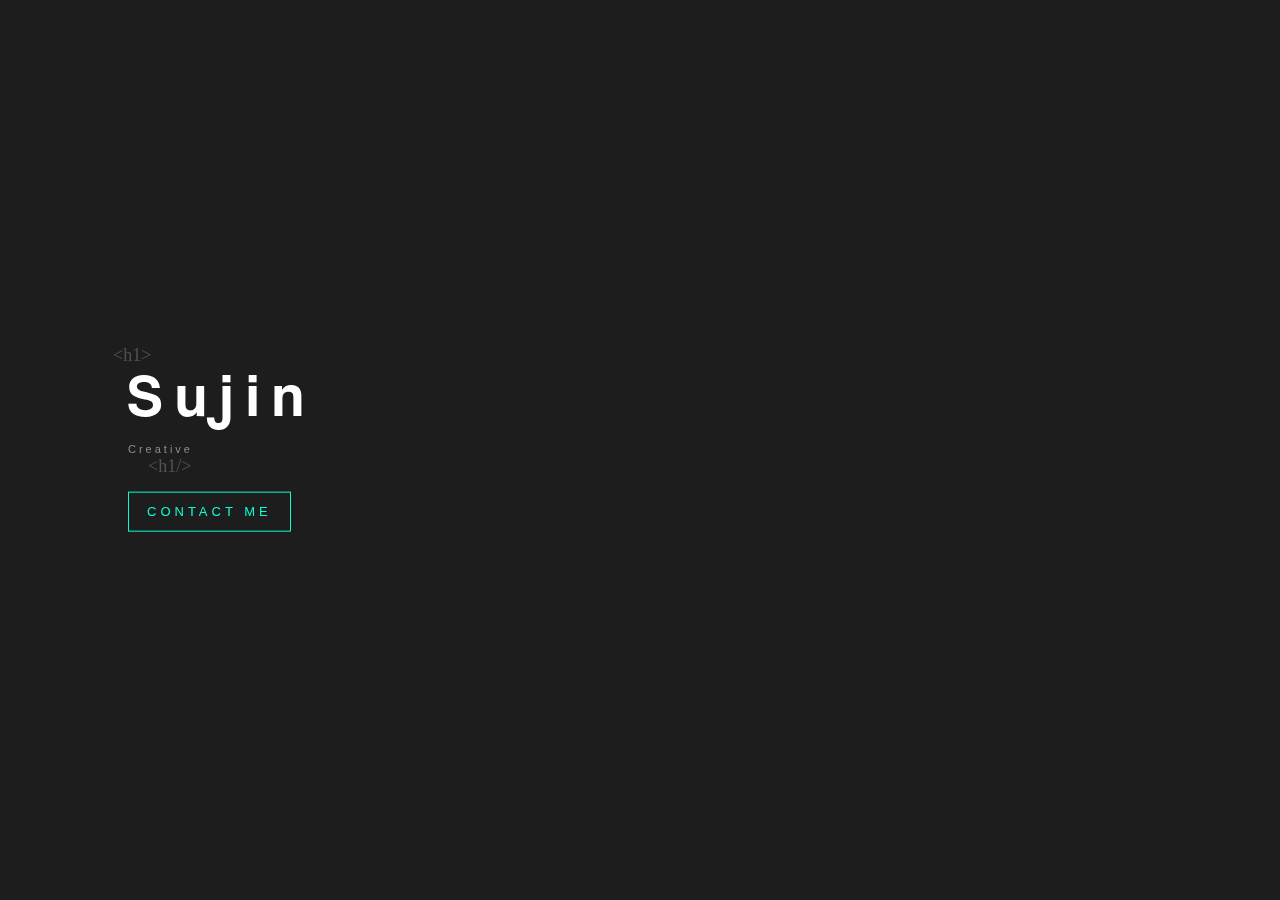
<file: html1/sujin.html>
<html>
<head>
  <link rel="stylesheet" href="style/mainStyle.css">
</head>

<body>

  <div class="container home-page" style="opacity: 1;">
    <span class="tags top-tags"> </span>
    <div class="text-zone">
      <h1>
        <span class="blast" aria-hidden="true" style="opacity: 1;">S</span>
        <span class="blast" aria-hidden="true" style="opacity: 1;">u</span>
        <span class="blast" aria-hidden="true" style="opacity: 1;">j</span>
        <span class="blast" aria-hidden="true" style="opacity: 1;">i</span>
        <span class="blast" aria-hidden="true" style="opacity: 1;">n</span>
        <br>
      </h1>
    <h2>Creative</h2>
    <a rel="contact" href="" class="flat-button"> CONTACT ME </a>
  </div>


    <script src="js/mainScript.js"></script>
</body>
</html>
</file>
<file: html1/style/mainStyle.css>
.wp-pagenavi {
    clear:both
}

.wp-pagenavi a, .wp-pagenavi span {
    text-decoration: none;
    border: 1px solid #bfbfbf;
    padding: 3px 5px;
    margin:2px
}

.wp-pagenavi a:hover, .wp-pagenavi span.current {
    border-color:#000
}

.wp-pagenavi span.current {
    font-weight: 700
}

*, * :after, * :before {
    -moz-box-sizing: border-box;
    box-sizing: border-box;
    -webkit-font-smoothing: antialiased;
    font-smoothing: antialiased;
    text-rendering:optimizeLegibility
}

html {
    font-size:62.5%
}

body {
    font: 300 11px/1.4 'Helvetica Neue', Helvetica, Arial, sans-serif;
    color:#444
}

body {
    -webkit-touch-callout: none;
    -webkit-user-select: none;
    -khtml-user-select: none;
    -moz-user-select: none;
    -ms-user-select: none;
    user-select:none
}

body .post-article {
    -webkit-touch-callout: text;
    -webkit-user-select: text;
    -khtml-user-select: text;
    -moz-user-select: text;
    -ms-user-select: text;
    user-select:text
}

body .post-article * ::-moz-selection {
    background: #ff0b56;
    color:#fff
}

body .post-article * ::selection {
    background: #ff0b56;
    color:#fff
}

.clear:before, .clear:after {
    content: ' ';
    display:table
}

.clear:after {
    clear:both
}

.clear {
    * zoom:1;
}

img {
    max-width: 100%;
    vertical-align:bottom
}

a {
    color: #444;
    text-decoration:none
}

a:hover {
    color:#444
}

a:focus {
    outline:0
}

a:hover, a:active {
    outline:0
}

input:focus {
    outline: 0;
    border:1px solid #04a4cc
}

.wrapper {
    max-width: 1280px;
    width: 95%;
    margin: 0 auto;
    position:relative
}

@font-face {
    font-family: 'Font-Name';
    src: url(//jacekjeznach.com/wp-content/themes/jj/fonts/font-name.eot);
    src: url(//jacekjeznach.com/wp-content/themes/jj/fonts/font-name.eot?#iefix) format('embedded-opentype'), url(//jacekjeznach.com/wp-content/themes/jj/fonts/font-name.woff) format('woff'), url(//jacekjeznach.com/wp-content/themes/jj/fonts/font-name.ttf) format('truetype'), url(//jacekjeznach.com/wp-content/themes/jj/fonts/font-name.svg#font-name) format('svg');
    font-weight: 400;
    font-style:normal
}

::selection {
    background: #04a4cc;
    color: #fff;
    text-shadow:none
}

::-webkit-selection {
    background: #04a4cc;
    color: #fff;
    text-shadow:none
}

::-moz-selection {
    background: #04a4cc;
    color: #fff;
    text-shadow:none
}

.alignnone {
    margin:5px 20px 20px 0
}

.aligncenter, div.aligncenter {
    display: block;
    margin:5px auto 5px auto
}

.alignright {
    float: right;
    margin:5px 0 20px 20px
}

.alignleft {
    float: left;
    margin:5px 20px 20px 0
}

a img.alignright {
    float: right;
    margin:5px 0 20px 20px
}

a img.alignnone {
    margin:5px 20px 20px 0
}

a img.alignleft {
    float: left;
    margin:5px 20px 20px 0
}

a img.aligncenter {
    display: block;
    margin-left: auto;
    margin-right:auto
}

.wp-caption {
    background: #fff;
    border: 1px solid #f0f0f0;
    max-width: 96%;
    padding: 5px 3px 10px;
    text-align:center
}

.wp-caption.alignnone {
    margin:5px 20px 20px 0
}

.wp-caption.alignleft {
    margin:5px 20px 20px 0
}

.wp-caption.alignright {
    margin:5px 0 20px 20px
}

.wp-caption img {
    border: 0 none;
    height: auto;
    margin: 0;
    max-width: 98.5%;
    padding: 0;
    width:auto
}

.wp-caption .wp-caption-text, .gallery-caption {
    font-size: 11px;
    line-height: 17px;
    margin: 0;
    padding:0 4px 5px
}

@media print {
    * {
        background: 0 0 !important;
        color: #000 !important;
        box-shadow: none !important;
        text-shadow:none !important
    }

    a, a:visited {
        text-decoration:underline
    }

    a[href]:after {
        content: " (" attr(href) ")"
    }

    abbr[title]:after {
        content: " (" attr(title) ")"
    }

    .ir a:after, a[href^="javascript:"]:after, a[href^="#"]:after {
        content: ""
    }

    pre, blockquote {
        border: 1px solid #999;
        page-break-inside:avoid
    }

    thead {
        display:table-header-group
    }

    tr, img {
        page-break-inside:avoid
    }

    img {
        max-width:100% !important
    }

    @page {
        margin:.5cm
    }

    p, h2, h3 {
        orphans: 3;
        widows:3
    }

    h2, h3 {
        page-break-after: avoid
    }
}

.circliful {
    position:relative
}

.circle-text, .circle-info, .circle-text-half, .circle-info-half {
    width: 100%;
    position: absolute;
    text-align: center;
    display: inline-block;
    color: #fff;
    font-family:Open Sans
}

.circle-info, .circle-info-half {
    color: #fff;
    font-size: 11px;
    line-height: 260px !important;
    font-family: "Open Sans", sans-serif
}

.small .circle-info, .small .circle-info-half {
    line-height:80px !important
}

.circliful .fa {
    margin: -10px 3px 0;
    position: relative;
    bottom: 4px;
    display:none
}

.magicwall {
    position: relative;
    display:block
}

.magicwall.magicwall-loading:before {
    content: "";
    display: block;
    width: 60px;
    height: 60px;
    z-index: 9999;
    position: absolute;
    top: 50%;
    left: 50%;
    margin-top: -30px;
    margin-left: -30px;
    background: url(//jacekjeznach.com/wp-content/themes/jj/css/images/loading2.gif) center center no-repeat;
    -webkit-border-radius: 50%;
    -moz-border-radius: 50%;
    -ms-border-radius: 50%;
    -o-border-radius: 50%;
    border-radius:50%
}

.magicwall .magicwall-grid {
    display: block;
    padding: 0;
    margin: 0;
    width: 100%;
    height: 100%;
    margin-left: 60px;
    position: absolute;
    top: 0;
    left: 0;
    overflow: hidden;
    list-style: none;
    font-size:0
}

.magicwall .magicwall-grid > li {
    position: absolute;
    display: block;
    margin: 0;
    padding:0
}

.magicwall .magicwall-grid > li > .magicwall-wrap {
    display: inline-block;
    width: 100%;
    height: 100%;
    overflow: hidden;
    position:relative
}

.magicwall .magicwall-grid > li > .magicwall-wrap > .magicwall-thumb {
    display: block;
    width: 100%;
    height: 100%;
    position: absolute;
    top: 0;
    bottom: 0;
    right: 0;
    left: 0;
    background:rgba(0, 0, 0, .5)
}

.magicwall .magicwall-grid > li.magicwall-loading > .magicwall-wrap:before {
    content: "";
    display: block;
    width: 40px;
    height: 40px;
    position: absolute;
    top: 50%;
    left: 50%;
    margin-top: -20px;
    margin-left: -20px;
    background: url(//jacekjeznach.com/wp-content/themes/jj/css/images/loading2.gif) center center no-repeat;
    -webkit-border-radius: 50%;
    -moz-border-radius: 50%;
    -ms-border-radius: 50%;
    -o-border-radius: 50%;
    border-radius:50%
}

.magicwall li .hover-content {
    position: absolute;
    z-index: 1;
    opacity: 1;
    font: normal normal 16px/20px "Open Sans", Arial, sans-serif;
    text-align: center;
    color: #fff;
    background: rgba(0, 0, 0, .5);
    -webkit-transition: background .15s ease-out;
    -moz-transition: background .15s ease-out;
    transition: background .15s ease-out;
    width: 100%;
    height:100%
}

.magicwall li:hover .hover-content {
    background:rgba(0, 0, 0, 0)
}

.magicwall .magicwall-grid > li > .magicwall-wrap > .magicwall-thumb {
    -webkit-transition: transform .3s ease-in;
    -moz-transition: transform .3s ease-in;
    transition:transform .3s ease-in
}

.magicwall .magicwall-grid > li:hover > .magicwall-wrap > .magicwall-thumb {
    -webkit-transform: scale(1.1);
    -ms-transform: scale(1.1);
    transform:scale(1.1)
}

.magicwall li a.colorbox {
    display: block;
    position: absolute;
    top: 0;
    left: 0;
    width: 100%;
    height: 100%;
    z-index: 9;
    background: url(//jacekjeznach.com/wp-content/themes/jj/css/../img/circle.png) no-repeat center;
    opacity: 0;
    -webkit-transition: all .15s ease-out;
    -moz-transition: all .15s ease-out;
    transition: all .15s ease-out;
    -webkit-transform: scale(.2);
    -ms-transform: scale(.2);
    transform:scale(.2)
}

.magicwall li:hover a.colorbox {
    opacity: 1;
    -webkit-transform: scale(.6);
    -ms-transform: scale(.6);
    transform:scale(.6)
}

#cboxCurrent {
    display:none !important
}

#colorbox, #cboxOverlay, #cboxWrapper {
    position: absolute;
    top: 0;
    left: 0;
    z-index: 9999;
    overflow:hidden
}

#cboxWrapper {
    max-width:none
}

#cboxOverlay {
    position: fixed;
    width: 100%;
    height:100%
}

#cboxMiddleLeft, #cboxBottomLeft {
    clear:left
}

#cboxContent {
    position:relative
}

#cboxLoadedContent {
    overflow: auto;
    -webkit-overflow-scrolling:touch
}

#cboxTitle {
    position: fixed !important;
    margin-bottom:-26px !important
}

#cboxTitle a {
    color: #08fdd8;
    display: block;
    background: #252627;
    font-size: 16px;
    padding:15px 20px
}

#cboxLoadingOverlay, #cboxLoadingGraphic {
    position: absolute;
    top: 0;
    left: 0;
    width: 100%;
    height:100%
}

#cboxPrevious, #cboxNext, #cboxClose, #cboxSlideshow {
    cursor:pointer
}

.cboxPhoto {
    float: left;
    margin: auto;
    border: 0;
    display: block;
    max-width: none;
    -ms-interpolation-mode:bicubic
}

.cboxIframe {
    width: 100%;
    height: 100%;
    display: block;
    border: 0;
    padding: 0;
    margin:0
}

#colorbox, #cboxContent, #cboxLoadedContent {
    box-sizing: content-box;
    -moz-box-sizing: content-box;
    -webkit-box-sizing:content-box
}

#cboxOverlay {
    background: url(//jacekjeznach.com/wp-content/themes/jj/css/images/overlay.png) repeat 0 0;
    opacity: .9;
    filter:alpha(opacity=90)
}

#colorbox {
    outline:0
}

#cboxTopLeft {
    width: 21px;
    height: 21px;
    background:url(//jacekjeznach.com/wp-content/themes/jj/css/images/controls.png) no-repeat -101px 0
}

#cboxTopRight {
    width: 21px;
    height: 21px;
    background:url(//jacekjeznach.com/wp-content/themes/jj/css/images/controls.png) no-repeat -130px 0
}

#cboxBottomLeft {
    width: 21px;
    height: 21px;
    background:url(//jacekjeznach.com/wp-content/themes/jj/css/images/controls.png) no-repeat -101px -29px
}

#cboxBottomRight {
    width: 21px;
    height: 21px;
    background:url(//jacekjeznach.com/wp-content/themes/jj/css/images/controls.png) no-repeat -130px -29px
}

#cboxMiddleLeft {
    width: 21px;
    background:url(//jacekjeznach.com/wp-content/themes/jj/css/images/controls.png) left top repeat-y
}

#cboxMiddleRight {
    width: 21px;
    background:url(//jacekjeznach.com/wp-content/themes/jj/css/images/controls.png) right top repeat-y
}

#cboxTopCenter {
    height: 21px;
    background:url(//jacekjeznach.com/wp-content/themes/jj/css/images/border.png) 0 0 repeat-x
}

#cboxBottomCenter {
    height: 21px;
    background:url(//jacekjeznach.com/wp-content/themes/jj/css/images/border.png) 0 -29px repeat-x
}

#cboxContent {
    background: #fff;
    overflow:hidden
}

.cboxIframe {
    background:#fff
}

#cboxError {
    padding: 50px;
    border:1px solid #ccc
}

#cboxLoadedContent {
    margin-bottom:28px
}

#cboxTitle {
    position: absolute;
    bottom: 4px;
    left: 0;
    text-align: center;
    width: 100%;
    color:#949494
}

#cboxTitle {
    margin: 0;
    bottom: 26px !important;
    color:transparent
}

#cboxCurrent {
    position: absolute;
    bottom: 4px;
    left: 58px;
    color:#949494
}

#cboxLoadingOverlay {
    background:url(//jacekjeznach.com/wp-content/themes/jj/css/images/loading_background.png) no-repeat center center
}

#cboxLoadingGraphic {
    background:url(//jacekjeznach.com/wp-content/themes/jj/css/images/loading.gif) no-repeat center center
}

#cboxPrevious, #cboxNext, #cboxSlideshow, #cboxClose {
    border: 0;
    padding: 0;
    margin: 0;
    overflow: visible;
    width: auto;
    background:0 0
}

#cboxPrevious:active, #cboxNext:active, #cboxSlideshow:active, #cboxClose:active {
    outline:0
}

#cboxSlideshow {
    position: absolute;
    bottom: 4px;
    right: 30px;
    color:#0092ef
}

#cboxPrevious {
    position: absolute;
    bottom: 0;
    left: 0;
    background: url(//jacekjeznach.com/wp-content/themes/jj/css/images/controls.png) no-repeat -75px 0;
    width: 25px;
    height: 25px;
    text-indent:-9999px
}

#cboxPrevious:hover {
    background-position:-75px -25px
}

#cboxNext {
    position: absolute;
    bottom: 0;
    left: 27px;
    background: url(//jacekjeznach.com/wp-content/themes/jj/css/images/controls.png) no-repeat -50px 0;
    width: 25px;
    height: 25px;
    text-indent:-9999px
}

#cboxNext:hover {
    background-position:-50px -25px
}

#cboxClose {
    position: absolute;
    bottom: 0;
    right: 0;
    background: url(//jacekjeznach.com/wp-content/themes/jj/css/images/controls.png) no-repeat -25px 0;
    width: 25px;
    height: 25px;
    text-indent:-9999px
}

#cboxClose:hover {
    background-position:-25px -25px
}

.cboxIE #cboxTopLeft, .cboxIE #cboxTopCenter, .cboxIE #cboxTopRight, .cboxIE #cboxBottomLeft, .cboxIE #cboxBottomCenter, .cboxIE #cboxBottomRight, .cboxIE #cboxMiddleLeft, .cboxIE #cboxMiddleRight {
    filter:progid:DXImageTransform.Microsoft.gradient(startColorstr=#00FFFFFF, endColorstr=#00FFFFFF)
}

.alertify, .alertify-show, .alertify-log {
    -webkit-transition: all .5s cubic-bezier(.175, .885, .32, 1.275);
    -moz-transition: all .5s cubic-bezier(.175, .885, .32, 1.275);
    -ms-transition: all .5s cubic-bezier(.175, .885, .32, 1.275);
    -o-transition: all .5s cubic-bezier(.175, .885, .32, 1.275);
    transition:all .5s cubic-bezier(.175, .885, .32, 1.275)
}

.alertify-hide {
    -webkit-transition: all .25s cubic-bezier(.6, -.280, .735, .045);
    -moz-transition: all .25s cubic-bezier(.6, -.280, .735, .045);
    -ms-transition: all .25s cubic-bezier(.6, -.280, .735, .045);
    -o-transition: all .25s cubic-bezier(.6, -.280, .735, .045);
    transition:all .25s cubic-bezier(.6, -.280, .735, .045)
}

.alertify-log-hide {
    -webkit-transition: all .5s cubic-bezier(.6, -.280, .735, .045);
    -moz-transition: all .5s cubic-bezier(.6, -.280, .735, .045);
    -ms-transition: all .5s cubic-bezier(.6, -.280, .735, .045);
    -o-transition: all .5s cubic-bezier(.6, -.280, .735, .045);
    transition:all .5s cubic-bezier(.6, -.280, .735, .045)
}

.alertify-cover {
    position: fixed;
    z-index: 99999;
    top: 0;
    right: 0;
    bottom: 0;
    left: 0;
    background-color: #fff;
    filter: alpha(opacity=0);
    opacity:0
}

.alertify-cover-hidden {
    display:none
}

.alertify {
    position: fixed;
    z-index: 99999;
    top: 50px;
    left: 50%;
    width: 550px;
    margin-left: -275px;
    opacity:1
}

.alertify-hidden {
    -webkit-transform: translate(0, -150px);
    -moz-transform: translate(0, -150px);
    -ms-transform: translate(0, -150px);
    -o-transform: translate(0, -150px);
    transform: translate(0, -150px);
    opacity: 0;
    display:none
}

:root * > .alertify-hidden {
    display: block;
    visibility:hidden
}

.alertify-logs {
    position: fixed;
    z-index: 5000;
    bottom: 10px;
    right: 10px;
    width: 300px;
    font-size:14px
}

.alertify-logs-hidden {
    display:none
}

.alertify-log {
    display: block;
    margin-top: 10px;
    position: relative;
    right: -300px;
    opacity:0
}

.alertify-log-show {
    right: 0;
    opacity:1
}

.alertify-log-hide {
    -webkit-transform: translate(300px, 0);
    -moz-transform: translate(300px, 0);
    -ms-transform: translate(300px, 0);
    -o-transform: translate(300px, 0);
    transform: translate(300px, 0);
    opacity:0
}

.alertify-dialog {
    padding:25px
}

.alertify-resetFocus {
    border: 0;
    clip: rect(0 0 0 0);
    height: 1px;
    margin: -1px;
    overflow: hidden;
    padding: 0;
    position: absolute;
    width:1px
}

.alertify-inner {
    text-align:center
}

.alertify-text {
    margin-bottom: 15px;
    width: 100%;
    -webkit-box-sizing: border-box;
    -moz-box-sizing: border-box;
    box-sizing: border-box;
    font-size:100%
}

.alertify-button, .alertify-button:hover, .alertify-button:active, .alertify-button:visited {
    background: 0 0;
    text-decoration: none;
    border: none;
    line-height: 1.5;
    font-size: 100%;
    display: inline-block;
    cursor: pointer;
    margin-left:5px
}

@media only screen and (max-width: 680px) {
    .alertify, .alertify-logs {
        width: 90%;
        -webkit-box-sizing: border-box;
        -moz-box-sizing: border-box;
        box-sizing:border-box
    }

    .alertify {
        left: 5%;
        margin:0
    }
}

.alertify, .alertify-log {
    font-family:sans-serif
}

.alertify {
    background: #fff;
    border: 10px solid #333;
    border: 10px solid rgba(0, 0, 0, .7);
    border-radius: 8px;
    box-shadow: 0 3px 3px rgba(0, 0, 0, .3);
    -webkit-background-clip: padding;
    -moz-background-clip: padding;
    background-clip:padding-box
}

.alertify-text {
    border: 1px solid #ccc;
    padding: 10px;
    border-radius:4px
}

.alertify-button {
    border-radius: 4px;
    color: #fff;
    font-weight: 700;
    padding: 6px 15px;
    text-decoration: none;
    text-shadow: 1px 1px 0 rgba(0, 0, 0, .5);
    box-shadow: inset 0 1px 0 0 rgba(255, 255, 255, .5);
    background-image: -webkit-linear-gradient(top, rgba(255, 255, 255, .3), rgba(255, 255, 255, 0));
    background-image: -moz-linear-gradient(top, rgba(255, 255, 255, .3), rgba(255, 255, 255, 0));
    background-image: -ms-linear-gradient(top, rgba(255, 255, 255, .3), rgba(255, 255, 255, 0));
    background-image: -o-linear-gradient(top, rgba(255, 255, 255, .3), rgba(255, 255, 255, 0));
    background-image:linear-gradient(top, rgba(255, 255, 255, .3), rgba(255, 255, 255, 0))
}

.alertify-button:hover, .alertify-button:focus {
    outline: none;
    background-image: -webkit-linear-gradient(top, rgba(0, 0, 0, .1), rgba(0, 0, 0, 0));
    background-image: -moz-linear-gradient(top, rgba(0, 0, 0, .1), rgba(0, 0, 0, 0));
    background-image: -ms-linear-gradient(top, rgba(0, 0, 0, .1), rgba(0, 0, 0, 0));
    background-image: -o-linear-gradient(top, rgba(0, 0, 0, .1), rgba(0, 0, 0, 0));
    background-image:linear-gradient(top, rgba(0, 0, 0, .1), rgba(0, 0, 0, 0))
}

.alertify-button:focus {
    box-shadow:0 0 15px #2b72d5
}

.alertify-button:active {
    position: relative;
    box-shadow:inset 0 2px 4px rgba(0, 0, 0, .15), 0 1px 2px rgba(0, 0, 0, .05)
}

.alertify-button-cancel, .alertify-button-cancel:hover, .alertify-button-cancel:focus {
    background-color: #fe1a00;
    border:1px solid #d83526
}

.alertify-button-ok, .alertify-button-ok:hover, .alertify-button-ok:focus {
    background-color: #5cb811;
    border:1px solid #3b7808
}

.alertify-log {
    background: #1f1f1f;
    background: rgba(0, 0, 0, .9);
    padding: 15px;
    border-radius: 4px;
    color: #fff;
    text-shadow:-1px -1px 0 rgba(0, 0, 0, .5)
}

.white .alertify-log {
    background:#666
}

.alertify-log-error {
    background: #fe1a00;
    background:rgba(254, 26, 0, .9)
}

.alertify-log-success {
    background: #5cb811;
    background: rgba(92, 184, 17, .9)
}

@charset "UTF-8";
/*!
Animate.css - http://daneden.me/animate
Licensed under the MIT license - http://opensource.org/licenses/MIT

Copyright (c) 2015 Daniel Eden
*/
.animated {
    -webkit-animation-duration: 1s;
    animation-duration: 1s;
    -webkit-animation-fill-mode: both;
    animation-fill-mode:both
}

.animated.infinite {
    -webkit-animation-iteration-count: infinite;
    animation-iteration-count:infinite
}

.animated.hinge {
    -webkit-animation-duration: 2s;
    animation-duration:2s
}

@-webkit-keyframes bounce {
    0%, 100%, 20%, 53%, 80% {
        -webkit-transition-timing-function: cubic-bezier(.215, .61, .355, 1);
        transition-timing-function: cubic-bezier(.215, .61, .355, 1);
        -webkit-transform: translate3d(0, 0, 0);
        transform:translate3d(0, 0, 0)
    }

    40%, 43% {
        -webkit-transition-timing-function: cubic-bezier(.755, .05, .855, .06);
        transition-timing-function: cubic-bezier(.755, .05, .855, .06);
        -webkit-transform: translate3d(0, -30px, 0);
        transform:translate3d(0, -30px, 0)
    }

    70% {
        -webkit-transition-timing-function: cubic-bezier(.755, .05, .855, .06);
        transition-timing-function: cubic-bezier(.755, .05, .855, .06);
        -webkit-transform: translate3d(0, -15px, 0);
        transform:translate3d(0, -15px, 0)
    }

    90% {
        -webkit-transform: translate3d(0, -4px, 0);
        transform:translate3d(0, -4px, 0)
    }
}

@keyframes bounce {
    0%, 100%, 20%, 53%, 80% {
        -webkit-transition-timing-function: cubic-bezier(.215, .61, .355, 1);
        transition-timing-function: cubic-bezier(.215, .61, .355, 1);
        -webkit-transform: translate3d(0, 0, 0);
        -ms-transform: translate3d(0, 0, 0);
        transform:translate3d(0, 0, 0)
    }

    40%, 43% {
        -webkit-transition-timing-function: cubic-bezier(.755, .05, .855, .06);
        transition-timing-function: cubic-bezier(.755, .05, .855, .06);
        -webkit-transform: translate3d(0, -30px, 0);
        -ms-transform: translate3d(0, -30px, 0);
        transform:translate3d(0, -30px, 0)
    }

    70% {
        -webkit-transition-timing-function: cubic-bezier(.755, .05, .855, .06);
        transition-timing-function: cubic-bezier(.755, .05, .855, .06);
        -webkit-transform: translate3d(0, -15px, 0);
        -ms-transform: translate3d(0, -15px, 0);
        transform:translate3d(0, -15px, 0)
    }

    90% {
        -webkit-transform: translate3d(0, -4px, 0);
        -ms-transform: translate3d(0, -4px, 0);
        transform:translate3d(0, -4px, 0)
    }
}

.bounce {
    -webkit-animation-name: bounce;
    animation-name: bounce;
    -webkit-transform-origin: center bottom;
    -ms-transform-origin: center bottom;
    transform-origin:center bottom
}

@-webkit-keyframes flash {
    0%, 100%, 50% {
        opacity:1
    }

    25%, 75% {
        opacity:0
    }
}

@keyframes flash {
    0%, 100%, 50% {
        opacity:1
    }

    25%, 75% {
        opacity:0
    }
}

.flash {
    -webkit-animation-name: flash;
    animation-name:flash
}

@-webkit-keyframes pulse {
    0% {
        -webkit-transform: scale3d(1, 1, 1);
        transform:scale3d(1, 1, 1)
    }

    50% {
        -webkit-transform: scale3d(1.05, 1.05, 1.05);
        transform:scale3d(1.05, 1.05, 1.05)
    }

    100% {
        -webkit-transform: scale3d(1, 1, 1);
        transform:scale3d(1, 1, 1)
    }
}

@keyframes pulse {
    0% {
        -webkit-transform: scale3d(1, 1, 1);
        -ms-transform: scale3d(1, 1, 1);
        transform:scale3d(1, 1, 1)
    }

    50% {
        -webkit-transform: scale3d(1.05, 1.05, 1.05);
        -ms-transform: scale3d(1.05, 1.05, 1.05);
        transform:scale3d(1.05, 1.05, 1.05)
    }

    100% {
        -webkit-transform: scale3d(1, 1, 1);
        -ms-transform: scale3d(1, 1, 1);
        transform:scale3d(1, 1, 1)
    }
}

.pulse {
    -webkit-animation-name: pulse;
    animation-name:pulse
}

@-webkit-keyframes rubberBand {
    0% {
        -webkit-transform: scale3d(1, 1, 1);
        transform:scale3d(1, 1, 1)
    }

    30% {
        -webkit-transform: scale3d(1.25, .75, 1);
        transform:scale3d(1.25, .75, 1)
    }

    40% {
        -webkit-transform: scale3d(.75, 1.25, 1);
        transform:scale3d(.75, 1.25, 1)
    }

    50% {
        -webkit-transform: scale3d(1.15, .85, 1);
        transform:scale3d(1.15, .85, 1)
    }

    65% {
        -webkit-transform: scale3d(.95, 1.05, 1);
        transform:scale3d(.95, 1.05, 1)
    }

    75% {
        -webkit-transform: scale3d(1.05, .95, 1);
        transform:scale3d(1.05, .95, 1)
    }

    100% {
        -webkit-transform: scale3d(1, 1, 1);
        transform:scale3d(1, 1, 1)
    }
}

@keyframes rubberBand {
    0% {
        -webkit-transform: scale3d(1, 1, 1);
        -ms-transform: scale3d(1, 1, 1);
        transform:scale3d(1, 1, 1)
    }

    30% {
        -webkit-transform: scale3d(1.25, .75, 1);
        -ms-transform: scale3d(1.25, .75, 1);
        transform:scale3d(1.25, .75, 1)
    }

    40% {
        -webkit-transform: scale3d(.75, 1.25, 1);
        -ms-transform: scale3d(.75, 1.25, 1);
        transform:scale3d(.75, 1.25, 1)
    }

    50% {
        -webkit-transform: scale3d(1.15, .85, 1);
        -ms-transform: scale3d(1.15, .85, 1);
        transform:scale3d(1.15, .85, 1)
    }

    65% {
        -webkit-transform: scale3d(.95, 1.05, 1);
        -ms-transform: scale3d(.95, 1.05, 1);
        transform:scale3d(.95, 1.05, 1)
    }

    75% {
        -webkit-transform: scale3d(1.05, .95, 1);
        -ms-transform: scale3d(1.05, .95, 1);
        transform:scale3d(1.05, .95, 1)
    }

    100% {
        -webkit-transform: scale3d(1, 1, 1);
        -ms-transform: scale3d(1, 1, 1);
        transform:scale3d(1, 1, 1)
    }
}

.rubberBand {
    -webkit-animation-name: rubberBand;
    animation-name:rubberBand
}

@-webkit-keyframes shake {
    0%, 100% {
        -webkit-transform: translate3d(0, 0, 0);
        transform:translate3d(0, 0, 0)
    }

    10%, 30%, 50%, 70%, 90% {
        -webkit-transform: translate3d(-10px, 0, 0);
        transform:translate3d(-10px, 0, 0)
    }

    20%, 40%, 60%, 80% {
        -webkit-transform: translate3d(10px, 0, 0);
        transform:translate3d(10px, 0, 0)
    }
}

@keyframes shake {
    0%, 100% {
        -webkit-transform: translate3d(0, 0, 0);
        -ms-transform: translate3d(0, 0, 0);
        transform:translate3d(0, 0, 0)
    }

    10%, 30%, 50%, 70%, 90% {
        -webkit-transform: translate3d(-10px, 0, 0);
        -ms-transform: translate3d(-10px, 0, 0);
        transform:translate3d(-10px, 0, 0)
    }

    20%, 40%, 60%, 80% {
        -webkit-transform: translate3d(10px, 0, 0);
        -ms-transform: translate3d(10px, 0, 0);
        transform:translate3d(10px, 0, 0)
    }
}

.shake {
    -webkit-animation-name: shake;
    animation-name:shake
}

@-webkit-keyframes swing {
    20% {
        -webkit-transform: rotate3d(0, 0, 1, 15deg);
        transform:rotate3d(0, 0, 1, 15deg)
    }

    40% {
        -webkit-transform: rotate3d(0, 0, 1, -10deg);
        transform:rotate3d(0, 0, 1, -10deg)
    }

    60% {
        -webkit-transform: rotate3d(0, 0, 1, 5deg);
        transform:rotate3d(0, 0, 1, 5deg)
    }

    80% {
        -webkit-transform: rotate3d(0, 0, 1, -5deg);
        transform:rotate3d(0, 0, 1, -5deg)
    }

    100% {
        -webkit-transform: rotate3d(0, 0, 1, 0deg);
        transform:rotate3d(0, 0, 1, 0deg)
    }
}

@keyframes swing {
    20% {
        -webkit-transform: rotate3d(0, 0, 1, 15deg);
        -ms-transform: rotate3d(0, 0, 1, 15deg);
        transform:rotate3d(0, 0, 1, 15deg)
    }

    40% {
        -webkit-transform: rotate3d(0, 0, 1, -10deg);
        -ms-transform: rotate3d(0, 0, 1, -10deg);
        transform:rotate3d(0, 0, 1, -10deg)
    }

    60% {
        -webkit-transform: rotate3d(0, 0, 1, 5deg);
        -ms-transform: rotate3d(0, 0, 1, 5deg);
        transform:rotate3d(0, 0, 1, 5deg)
    }

    80% {
        -webkit-transform: rotate3d(0, 0, 1, -5deg);
        -ms-transform: rotate3d(0, 0, 1, -5deg);
        transform:rotate3d(0, 0, 1, -5deg)
    }

    100% {
        -webkit-transform: rotate3d(0, 0, 1, 0deg);
        -ms-transform: rotate3d(0, 0, 1, 0deg);
        transform:rotate3d(0, 0, 1, 0deg)
    }
}

.swing {
    -webkit-transform-origin: top center;
    -ms-transform-origin: top center;
    transform-origin: top center;
    -webkit-animation-name: swing;
    animation-name:swing
}

@-webkit-keyframes tada {
    0% {
        -webkit-transform: scale3d(1, 1, 1);
        transform:scale3d(1, 1, 1)
    }

    10%, 20% {
        -webkit-transform: scale3d(.9, .9, .9) rotate3d(0, 0, 1, -3deg);
        transform:scale3d(.9, .9, .9) rotate3d(0, 0, 1, -3deg)
    }

    30%, 50%, 70%, 90% {
        -webkit-transform: scale3d(1.1, 1.1, 1.1) rotate3d(0, 0, 1, 3deg);
        transform:scale3d(1.1, 1.1, 1.1) rotate3d(0, 0, 1, 3deg)
    }

    40%, 60%, 80% {
        -webkit-transform: scale3d(1.1, 1.1, 1.1) rotate3d(0, 0, 1, -3deg);
        transform:scale3d(1.1, 1.1, 1.1) rotate3d(0, 0, 1, -3deg)
    }

    100% {
        -webkit-transform: scale3d(1, 1, 1);
        transform:scale3d(1, 1, 1)
    }
}

@keyframes tada {
    0% {
        -webkit-transform: scale3d(1, 1, 1);
        -ms-transform: scale3d(1, 1, 1);
        transform:scale3d(1, 1, 1)
    }

    10%, 20% {
        -webkit-transform: scale3d(.9, .9, .9) rotate3d(0, 0, 1, -3deg);
        -ms-transform: scale3d(.9, .9, .9) rotate3d(0, 0, 1, -3deg);
        transform:scale3d(.9, .9, .9) rotate3d(0, 0, 1, -3deg)
    }

    30%, 50%, 70%, 90% {
        -webkit-transform: scale3d(1.1, 1.1, 1.1) rotate3d(0, 0, 1, 3deg);
        -ms-transform: scale3d(1.1, 1.1, 1.1) rotate3d(0, 0, 1, 3deg);
        transform:scale3d(1.1, 1.1, 1.1) rotate3d(0, 0, 1, 3deg)
    }

    40%, 60%, 80% {
        -webkit-transform: scale3d(1.1, 1.1, 1.1) rotate3d(0, 0, 1, -3deg);
        -ms-transform: scale3d(1.1, 1.1, 1.1) rotate3d(0, 0, 1, -3deg);
        transform:scale3d(1.1, 1.1, 1.1) rotate3d(0, 0, 1, -3deg)
    }

    100% {
        -webkit-transform: scale3d(1, 1, 1);
        -ms-transform: scale3d(1, 1, 1);
        transform:scale3d(1, 1, 1)
    }
}

.tada {
    -webkit-animation-name: tada;
    animation-name:tada
}

@-webkit-keyframes wobble {
    0% {
        -webkit-transform: none;
        transform:none
    }

    15% {
        -webkit-transform: translate3d(-25%, 0, 0) rotate3d(0, 0, 1, -5deg);
        transform:translate3d(-25%, 0, 0) rotate3d(0, 0, 1, -5deg)
    }

    30% {
        -webkit-transform: translate3d(20%, 0, 0) rotate3d(0, 0, 1, 3deg);
        transform:translate3d(20%, 0, 0) rotate3d(0, 0, 1, 3deg)
    }

    45% {
        -webkit-transform: translate3d(-15%, 0, 0) rotate3d(0, 0, 1, -3deg);
        transform:translate3d(-15%, 0, 0) rotate3d(0, 0, 1, -3deg)
    }

    60% {
        -webkit-transform: translate3d(10%, 0, 0) rotate3d(0, 0, 1, 2deg);
        transform:translate3d(10%, 0, 0) rotate3d(0, 0, 1, 2deg)
    }

    75% {
        -webkit-transform: translate3d(-5%, 0, 0) rotate3d(0, 0, 1, -1deg);
        transform:translate3d(-5%, 0, 0) rotate3d(0, 0, 1, -1deg)
    }

    100% {
        -webkit-transform: none;
        transform:none
    }
}

@keyframes wobble {
    0% {
        -webkit-transform: none;
        -ms-transform: none;
        transform:none
    }

    15% {
        -webkit-transform: translate3d(-25%, 0, 0) rotate3d(0, 0, 1, -5deg);
        -ms-transform: translate3d(-25%, 0, 0) rotate3d(0, 0, 1, -5deg);
        transform:translate3d(-25%, 0, 0) rotate3d(0, 0, 1, -5deg)
    }

    30% {
        -webkit-transform: translate3d(20%, 0, 0) rotate3d(0, 0, 1, 3deg);
        -ms-transform: translate3d(20%, 0, 0) rotate3d(0, 0, 1, 3deg);
        transform:translate3d(20%, 0, 0) rotate3d(0, 0, 1, 3deg)
    }

    45% {
        -webkit-transform: translate3d(-15%, 0, 0) rotate3d(0, 0, 1, -3deg);
        -ms-transform: translate3d(-15%, 0, 0) rotate3d(0, 0, 1, -3deg);
        transform:translate3d(-15%, 0, 0) rotate3d(0, 0, 1, -3deg)
    }

    60% {
        -webkit-transform: translate3d(10%, 0, 0) rotate3d(0, 0, 1, 2deg);
        -ms-transform: translate3d(10%, 0, 0) rotate3d(0, 0, 1, 2deg);
        transform:translate3d(10%, 0, 0) rotate3d(0, 0, 1, 2deg)
    }

    75% {
        -webkit-transform: translate3d(-5%, 0, 0) rotate3d(0, 0, 1, -1deg);
        -ms-transform: translate3d(-5%, 0, 0) rotate3d(0, 0, 1, -1deg);
        transform:translate3d(-5%, 0, 0) rotate3d(0, 0, 1, -1deg)
    }

    100% {
        -webkit-transform: none;
        -ms-transform: none;
        transform:none
    }
}

.wobble {
    -webkit-animation-name: wobble;
    animation-name:wobble
}

@-webkit-keyframes bounceIn {
    0%, 100%, 20%, 40%, 60%, 80% {
        -webkit-transition-timing-function: cubic-bezier(.215, .61, .355, 1);
        transition-timing-function:cubic-bezier(.215, .61, .355, 1)
    }

    0% {
        opacity: 0;
        -webkit-transform: scale3d(.3, .3, .3);
        transform:scale3d(.3, .3, .3)
    }

    20% {
        -webkit-transform: scale3d(1.1, 1.1, 1.1);
        transform:scale3d(1.1, 1.1, 1.1)
    }

    40% {
        -webkit-transform: scale3d(.9, .9, .9);
        transform:scale3d(.9, .9, .9)
    }

    60% {
        opacity: 1;
        -webkit-transform: scale3d(1.03, 1.03, 1.03);
        transform:scale3d(1.03, 1.03, 1.03)
    }

    80% {
        -webkit-transform: scale3d(.97, .97, .97);
        transform:scale3d(.97, .97, .97)
    }

    100% {
        opacity: 1;
        -webkit-transform: scale3d(1, 1, 1);
        transform:scale3d(1, 1, 1)
    }
}

@keyframes bounceIn {
    0%, 100%, 20%, 40%, 60%, 80% {
        -webkit-transition-timing-function: cubic-bezier(.215, .61, .355, 1);
        transition-timing-function:cubic-bezier(.215, .61, .355, 1)
    }

    0% {
        opacity: 0;
        -webkit-transform: scale3d(.3, .3, .3);
        -ms-transform: scale3d(.3, .3, .3);
        transform:scale3d(.3, .3, .3)
    }

    20% {
        -webkit-transform: scale3d(1.1, 1.1, 1.1);
        -ms-transform: scale3d(1.1, 1.1, 1.1);
        transform:scale3d(1.1, 1.1, 1.1)
    }

    40% {
        -webkit-transform: scale3d(.9, .9, .9);
        -ms-transform: scale3d(.9, .9, .9);
        transform:scale3d(.9, .9, .9)
    }

    60% {
        opacity: 1;
        -webkit-transform: scale3d(1.03, 1.03, 1.03);
        -ms-transform: scale3d(1.03, 1.03, 1.03);
        transform:scale3d(1.03, 1.03, 1.03)
    }

    80% {
        -webkit-transform: scale3d(.97, .97, .97);
        -ms-transform: scale3d(.97, .97, .97);
        transform:scale3d(.97, .97, .97)
    }

    100% {
        opacity: 1;
        -webkit-transform: scale3d(1, 1, 1);
        -ms-transform: scale3d(1, 1, 1);
        transform:scale3d(1, 1, 1)
    }
}

.bounceIn {
    -webkit-animation-name: bounceIn;
    animation-name: bounceIn;
    -webkit-animation-duration: .75s;
    animation-duration:.75s
}

@-webkit-keyframes bounceInDown {
    0%, 100%, 60%, 75%, 90% {
        -webkit-transition-timing-function: cubic-bezier(.215, .61, .355, 1);
        transition-timing-function:cubic-bezier(.215, .61, .355, 1)
    }

    0% {
        opacity: 0;
        -webkit-transform: translate3d(0, -3000px, 0);
        transform:translate3d(0, -3000px, 0)
    }

    60% {
        opacity: 1;
        -webkit-transform: translate3d(0, 25px, 0);
        transform:translate3d(0, 25px, 0)
    }

    75% {
        -webkit-transform: translate3d(0, -10px, 0);
        transform:translate3d(0, -10px, 0)
    }

    90% {
        -webkit-transform: translate3d(0, 5px, 0);
        transform:translate3d(0, 5px, 0)
    }

    100% {
        -webkit-transform: none;
        transform:none
    }
}

@keyframes bounceInDown {
    0%, 100%, 60%, 75%, 90% {
        -webkit-transition-timing-function: cubic-bezier(.215, .61, .355, 1);
        transition-timing-function:cubic-bezier(.215, .61, .355, 1)
    }

    0% {
        opacity: 0;
        -webkit-transform: translate3d(0, -3000px, 0);
        -ms-transform: translate3d(0, -3000px, 0);
        transform:translate3d(0, -3000px, 0)
    }

    60% {
        opacity: 1;
        -webkit-transform: translate3d(0, 25px, 0);
        -ms-transform: translate3d(0, 25px, 0);
        transform:translate3d(0, 25px, 0)
    }

    75% {
        -webkit-transform: translate3d(0, -10px, 0);
        -ms-transform: translate3d(0, -10px, 0);
        transform:translate3d(0, -10px, 0)
    }

    90% {
        -webkit-transform: translate3d(0, 5px, 0);
        -ms-transform: translate3d(0, 5px, 0);
        transform:translate3d(0, 5px, 0)
    }

    100% {
        -webkit-transform: none;
        -ms-transform: none;
        transform:none
    }
}

.bounceInDown {
    -webkit-animation-name: bounceInDown;
    animation-name:bounceInDown
}

@-webkit-keyframes bounceInLeft {
    0%, 100%, 60%, 75%, 90% {
        -webkit-transition-timing-function: cubic-bezier(.215, .61, .355, 1);
        transition-timing-function:cubic-bezier(.215, .61, .355, 1)
    }

    0% {
        opacity: 0;
        -webkit-transform: translate3d(-3000px, 0, 0);
        transform:translate3d(-3000px, 0, 0)
    }

    60% {
        opacity: 1;
        -webkit-transform: translate3d(25px, 0, 0);
        transform:translate3d(25px, 0, 0)
    }

    75% {
        -webkit-transform: translate3d(-10px, 0, 0);
        transform:translate3d(-10px, 0, 0)
    }

    90% {
        -webkit-transform: translate3d(5px, 0, 0);
        transform:translate3d(5px, 0, 0)
    }

    100% {
        -webkit-transform: none;
        transform:none
    }
}

@keyframes bounceInLeft {
    0%, 100%, 60%, 75%, 90% {
        -webkit-transition-timing-function: cubic-bezier(.215, .61, .355, 1);
        transition-timing-function:cubic-bezier(.215, .61, .355, 1)
    }

    0% {
        opacity: 0;
        -webkit-transform: translate3d(-3000px, 0, 0);
        -ms-transform: translate3d(-3000px, 0, 0);
        transform:translate3d(-3000px, 0, 0)
    }

    60% {
        opacity: 1;
        -webkit-transform: translate3d(25px, 0, 0);
        -ms-transform: translate3d(25px, 0, 0);
        transform:translate3d(25px, 0, 0)
    }

    75% {
        -webkit-transform: translate3d(-10px, 0, 0);
        -ms-transform: translate3d(-10px, 0, 0);
        transform:translate3d(-10px, 0, 0)
    }

    90% {
        -webkit-transform: translate3d(5px, 0, 0);
        -ms-transform: translate3d(5px, 0, 0);
        transform:translate3d(5px, 0, 0)
    }

    100% {
        -webkit-transform: none;
        -ms-transform: none;
        transform:none
    }
}

.bounceInLeft {
    -webkit-animation-name: bounceInLeft;
    animation-name:bounceInLeft
}

@-webkit-keyframes bounceInRight {
    0%, 100%, 60%, 75%, 90% {
        -webkit-transition-timing-function: cubic-bezier(.215, .61, .355, 1);
        transition-timing-function:cubic-bezier(.215, .61, .355, 1)
    }

    0% {
        opacity: 0;
        -webkit-transform: translate3d(3000px, 0, 0);
        transform:translate3d(3000px, 0, 0)
    }

    60% {
        opacity: 1;
        -webkit-transform: translate3d(-25px, 0, 0);
        transform:translate3d(-25px, 0, 0)
    }

    75% {
        -webkit-transform: translate3d(10px, 0, 0);
        transform:translate3d(10px, 0, 0)
    }

    90% {
        -webkit-transform: translate3d(-5px, 0, 0);
        transform:translate3d(-5px, 0, 0)
    }

    100% {
        -webkit-transform: none;
        transform:none
    }
}

@keyframes bounceInRight {
    0%, 100%, 60%, 75%, 90% {
        -webkit-transition-timing-function: cubic-bezier(.215, .61, .355, 1);
        transition-timing-function:cubic-bezier(.215, .61, .355, 1)
    }

    0% {
        opacity: 0;
        -webkit-transform: translate3d(3000px, 0, 0);
        -ms-transform: translate3d(3000px, 0, 0);
        transform:translate3d(3000px, 0, 0)
    }

    60% {
        opacity: 1;
        -webkit-transform: translate3d(-25px, 0, 0);
        -ms-transform: translate3d(-25px, 0, 0);
        transform:translate3d(-25px, 0, 0)
    }

    75% {
        -webkit-transform: translate3d(10px, 0, 0);
        -ms-transform: translate3d(10px, 0, 0);
        transform:translate3d(10px, 0, 0)
    }

    90% {
        -webkit-transform: translate3d(-5px, 0, 0);
        -ms-transform: translate3d(-5px, 0, 0);
        transform:translate3d(-5px, 0, 0)
    }

    100% {
        -webkit-transform: none;
        -ms-transform: none;
        transform:none
    }
}

.bounceInRight {
    -webkit-animation-name: bounceInRight;
    animation-name:bounceInRight
}

@-webkit-keyframes bounceInUp {
    0%, 100%, 60%, 75%, 90% {
        -webkit-transition-timing-function: cubic-bezier(.215, .61, .355, 1);
        transition-timing-function:cubic-bezier(.215, .61, .355, 1)
    }

    0% {
        opacity: 0;
        -webkit-transform: translate3d(0, 3000px, 0);
        transform:translate3d(0, 3000px, 0)
    }

    60% {
        opacity: 1;
        -webkit-transform: translate3d(0, -20px, 0);
        transform:translate3d(0, -20px, 0)
    }

    75% {
        -webkit-transform: translate3d(0, 10px, 0);
        transform:translate3d(0, 10px, 0)
    }

    90% {
        -webkit-transform: translate3d(0, -5px, 0);
        transform:translate3d(0, -5px, 0)
    }

    100% {
        -webkit-transform: translate3d(0, 0, 0);
        transform:translate3d(0, 0, 0)
    }
}

@keyframes bounceInUp {
    0%, 100%, 60%, 75%, 90% {
        -webkit-transition-timing-function: cubic-bezier(.215, .61, .355, 1);
        transition-timing-function:cubic-bezier(.215, .61, .355, 1)
    }

    0% {
        opacity: 0;
        -webkit-transform: translate3d(0, 3000px, 0);
        -ms-transform: translate3d(0, 3000px, 0);
        transform:translate3d(0, 3000px, 0)
    }

    60% {
        opacity: 1;
        -webkit-transform: translate3d(0, -20px, 0);
        -ms-transform: translate3d(0, -20px, 0);
        transform:translate3d(0, -20px, 0)
    }

    75% {
        -webkit-transform: translate3d(0, 10px, 0);
        -ms-transform: translate3d(0, 10px, 0);
        transform:translate3d(0, 10px, 0)
    }

    90% {
        -webkit-transform: translate3d(0, -5px, 0);
        -ms-transform: translate3d(0, -5px, 0);
        transform:translate3d(0, -5px, 0)
    }

    100% {
        -webkit-transform: translate3d(0, 0, 0);
        -ms-transform: translate3d(0, 0, 0);
        transform:translate3d(0, 0, 0)
    }
}

.bounceInUp {
    -webkit-animation-name: bounceInUp;
    animation-name:bounceInUp
}

@-webkit-keyframes bounceOut {
    20% {
        -webkit-transform: scale3d(.9, .9, .9);
        transform:scale3d(.9, .9, .9)
    }

    50%, 55% {
        opacity: 1;
        -webkit-transform: scale3d(1.1, 1.1, 1.1);
        transform:scale3d(1.1, 1.1, 1.1)
    }

    100% {
        opacity: 0;
        -webkit-transform: scale3d(.3, .3, .3);
        transform:scale3d(.3, .3, .3)
    }
}

@keyframes bounceOut {
    20% {
        -webkit-transform: scale3d(.9, .9, .9);
        -ms-transform: scale3d(.9, .9, .9);
        transform:scale3d(.9, .9, .9)
    }

    50%, 55% {
        opacity: 1;
        -webkit-transform: scale3d(1.1, 1.1, 1.1);
        -ms-transform: scale3d(1.1, 1.1, 1.1);
        transform:scale3d(1.1, 1.1, 1.1)
    }

    100% {
        opacity: 0;
        -webkit-transform: scale3d(.3, .3, .3);
        -ms-transform: scale3d(.3, .3, .3);
        transform:scale3d(.3, .3, .3)
    }
}

.bounceOut {
    -webkit-animation-name: bounceOut;
    animation-name: bounceOut;
    -webkit-animation-duration: .75s;
    animation-duration:.75s
}

@-webkit-keyframes bounceOutDown {
    20% {
        -webkit-transform: translate3d(0, 10px, 0);
        transform:translate3d(0, 10px, 0)
    }

    40%, 45% {
        opacity: 1;
        -webkit-transform: translate3d(0, -20px, 0);
        transform:translate3d(0, -20px, 0)
    }

    100% {
        opacity: 0;
        -webkit-transform: translate3d(0, 2000px, 0);
        transform:translate3d(0, 2000px, 0)
    }
}

@keyframes bounceOutDown {
    20% {
        -webkit-transform: translate3d(0, 10px, 0);
        -ms-transform: translate3d(0, 10px, 0);
        transform:translate3d(0, 10px, 0)
    }

    40%, 45% {
        opacity: 1;
        -webkit-transform: translate3d(0, -20px, 0);
        -ms-transform: translate3d(0, -20px, 0);
        transform:translate3d(0, -20px, 0)
    }

    100% {
        opacity: 0;
        -webkit-transform: translate3d(0, 2000px, 0);
        -ms-transform: translate3d(0, 2000px, 0);
        transform:translate3d(0, 2000px, 0)
    }
}

.bounceOutDown {
    -webkit-animation-name: bounceOutDown;
    animation-name:bounceOutDown
}

@-webkit-keyframes bounceOutLeft {
    20% {
        opacity: 1;
        -webkit-transform: translate3d(20px, 0, 0);
        transform:translate3d(20px, 0, 0)
    }

    100% {
        opacity: 0;
        -webkit-transform: translate3d(-2000px, 0, 0);
        transform:translate3d(-2000px, 0, 0)
    }
}

@keyframes bounceOutLeft {
    20% {
        opacity: 1;
        -webkit-transform: translate3d(20px, 0, 0);
        -ms-transform: translate3d(20px, 0, 0);
        transform:translate3d(20px, 0, 0)
    }

    100% {
        opacity: 0;
        -webkit-transform: translate3d(-2000px, 0, 0);
        -ms-transform: translate3d(-2000px, 0, 0);
        transform:translate3d(-2000px, 0, 0)
    }
}

.bounceOutLeft {
    -webkit-animation-name: bounceOutLeft;
    animation-name:bounceOutLeft
}

@-webkit-keyframes bounceOutRight {
    20% {
        opacity: 1;
        -webkit-transform: translate3d(-20px, 0, 0);
        transform:translate3d(-20px, 0, 0)
    }

    100% {
        opacity: 0;
        -webkit-transform: translate3d(2000px, 0, 0);
        transform:translate3d(2000px, 0, 0)
    }
}

@keyframes bounceOutRight {
    20% {
        opacity: 1;
        -webkit-transform: translate3d(-20px, 0, 0);
        -ms-transform: translate3d(-20px, 0, 0);
        transform:translate3d(-20px, 0, 0)
    }

    100% {
        opacity: 0;
        -webkit-transform: translate3d(2000px, 0, 0);
        -ms-transform: translate3d(2000px, 0, 0);
        transform:translate3d(2000px, 0, 0)
    }
}

.bounceOutRight {
    -webkit-animation-name: bounceOutRight;
    animation-name:bounceOutRight
}

@-webkit-keyframes bounceOutUp {
    20% {
        -webkit-transform: translate3d(0, -10px, 0);
        transform:translate3d(0, -10px, 0)
    }

    40%, 45% {
        opacity: 1;
        -webkit-transform: translate3d(0, 20px, 0);
        transform:translate3d(0, 20px, 0)
    }

    100% {
        opacity: 0;
        -webkit-transform: translate3d(0, -2000px, 0);
        transform:translate3d(0, -2000px, 0)
    }
}

@keyframes bounceOutUp {
    20% {
        -webkit-transform: translate3d(0, -10px, 0);
        -ms-transform: translate3d(0, -10px, 0);
        transform:translate3d(0, -10px, 0)
    }

    40%, 45% {
        opacity: 1;
        -webkit-transform: translate3d(0, 20px, 0);
        -ms-transform: translate3d(0, 20px, 0);
        transform:translate3d(0, 20px, 0)
    }

    100% {
        opacity: 0;
        -webkit-transform: translate3d(0, -2000px, 0);
        -ms-transform: translate3d(0, -2000px, 0);
        transform:translate3d(0, -2000px, 0)
    }
}

.bounceOutUp {
    -webkit-animation-name: bounceOutUp;
    animation-name:bounceOutUp
}

@-webkit-keyframes fadeIn {
    0% {
        opacity:0
    }

    100% {
        opacity:1
    }
}

@keyframes fadeIn {
    0% {
        opacity:0
    }

    100% {
        opacity:1
    }
}

.fadeIn {
    -webkit-animation-name: fadeIn;
    animation-name:fadeIn
}

@-webkit-keyframes fadeInDown {
    0% {
        opacity: 0;
        -webkit-transform: translate3d(0, -100%, 0);
        transform:translate3d(0, -100%, 0)
    }

    100% {
        opacity: 1;
        -webkit-transform: none;
        transform:none
    }
}

@keyframes fadeInDown {
    0% {
        opacity: 0;
        -webkit-transform: translate3d(0, -100%, 0);
        -ms-transform: translate3d(0, -100%, 0);
        transform:translate3d(0, -100%, 0)
    }

    100% {
        opacity: 1;
        -webkit-transform: none;
        -ms-transform: none;
        transform:none
    }
}

.fadeInDown {
    -webkit-animation-name: fadeInDown;
    animation-name:fadeInDown
}

@-webkit-keyframes fadeInDownBig {
    0% {
        opacity: 0;
        -webkit-transform: translate3d(0, -2000px, 0);
        transform:translate3d(0, -2000px, 0)
    }

    100% {
        opacity: 1;
        -webkit-transform: none;
        transform:none
    }
}

@keyframes fadeInDownBig {
    0% {
        opacity: 0;
        -webkit-transform: translate3d(0, -2000px, 0);
        -ms-transform: translate3d(0, -2000px, 0);
        transform:translate3d(0, -2000px, 0)
    }

    100% {
        opacity: 1;
        -webkit-transform: none;
        -ms-transform: none;
        transform:none
    }
}

.fadeInDownBig {
    -webkit-animation-name: fadeInDownBig;
    animation-name:fadeInDownBig
}

@-webkit-keyframes fadeInLeft {
    0% {
        opacity: 0;
        -webkit-transform: translate3d(-100%, 0, 0);
        transform:translate3d(-100%, 0, 0)
    }

    100% {
        opacity: 1;
        -webkit-transform: none;
        transform:none
    }
}

@keyframes fadeInLeft {
    0% {
        opacity: 0;
        -webkit-transform: translate3d(-100%, 0, 0);
        -ms-transform: translate3d(-100%, 0, 0);
        transform:translate3d(-100%, 0, 0)
    }

    100% {
        opacity: 1;
        -webkit-transform: none;
        -ms-transform: none;
        transform:none
    }
}

.fadeInLeft {
    -webkit-animation-name: fadeInLeft;
    animation-name:fadeInLeft
}

@-webkit-keyframes fadeInLeftBig {
    0% {
        opacity: 0;
        -webkit-transform: translate3d(-2000px, 0, 0);
        transform:translate3d(-2000px, 0, 0)
    }

    100% {
        opacity: 1;
        -webkit-transform: none;
        transform:none
    }
}

@keyframes fadeInLeftBig {
    0% {
        opacity: 0;
        -webkit-transform: translate3d(-2000px, 0, 0);
        -ms-transform: translate3d(-2000px, 0, 0);
        transform:translate3d(-2000px, 0, 0)
    }

    100% {
        opacity: 1;
        -webkit-transform: none;
        -ms-transform: none;
        transform:none
    }
}

.fadeInLeftBig {
    -webkit-animation-name: fadeInLeftBig;
    animation-name:fadeInLeftBig
}

@-webkit-keyframes fadeInRight {
    0% {
        opacity: 0;
        -webkit-transform: translate3d(100%, 0, 0);
        transform:translate3d(100%, 0, 0)
    }

    100% {
        opacity: 1;
        -webkit-transform: none;
        transform:none
    }
}

@keyframes fadeInRight {
    0% {
        opacity: 0;
        -webkit-transform: translate3d(100%, 0, 0);
        -ms-transform: translate3d(100%, 0, 0);
        transform:translate3d(100%, 0, 0)
    }

    100% {
        opacity: 1;
        -webkit-transform: none;
        -ms-transform: none;
        transform:none
    }
}

.fadeInRight {
    -webkit-animation-name: fadeInRight;
    animation-name:fadeInRight
}

@-webkit-keyframes fadeInRightBig {
    0% {
        opacity: 0;
        -webkit-transform: translate3d(2000px, 0, 0);
        transform:translate3d(2000px, 0, 0)
    }

    100% {
        opacity: 1;
        -webkit-transform: none;
        transform:none
    }
}

@keyframes fadeInRightBig {
    0% {
        opacity: 0;
        -webkit-transform: translate3d(2000px, 0, 0);
        -ms-transform: translate3d(2000px, 0, 0);
        transform:translate3d(2000px, 0, 0)
    }

    100% {
        opacity: 1;
        -webkit-transform: none;
        -ms-transform: none;
        transform:none
    }
}

.fadeInRightBig {
    -webkit-animation-name: fadeInRightBig;
    animation-name:fadeInRightBig
}

@-webkit-keyframes fadeInUp {
    0% {
        opacity: 0;
        -webkit-transform: translate3d(0, 100%, 0);
        transform:translate3d(0, 100%, 0)
    }

    100% {
        opacity: 1;
        -webkit-transform: none;
        transform:none
    }
}

@keyframes fadeInUp {
    0% {
        opacity: 0;
        -webkit-transform: translate3d(0, 100%, 0);
        -ms-transform: translate3d(0, 100%, 0);
        transform:translate3d(0, 100%, 0)
    }

    100% {
        opacity: 1;
        -webkit-transform: none;
        -ms-transform: none;
        transform:none
    }
}

.fadeInUp {
    -webkit-animation-name: fadeInUp;
    animation-name:fadeInUp
}

@-webkit-keyframes fadeInUpBig {
    0% {
        opacity: 0;
        -webkit-transform: translate3d(0, 2000px, 0);
        transform:translate3d(0, 2000px, 0)
    }

    100% {
        opacity: 1;
        -webkit-transform: none;
        transform:none
    }
}

@keyframes fadeInUpBig {
    0% {
        opacity: 0;
        -webkit-transform: translate3d(0, 2000px, 0);
        -ms-transform: translate3d(0, 2000px, 0);
        transform:translate3d(0, 2000px, 0)
    }

    100% {
        opacity: 1;
        -webkit-transform: none;
        -ms-transform: none;
        transform:none
    }
}

.fadeInUpBig {
    -webkit-animation-name: fadeInUpBig;
    animation-name:fadeInUpBig
}

@-webkit-keyframes fadeOut {
    0% {
        opacity:1
    }

    100% {
        opacity:0
    }
}

@keyframes fadeOut {
    0% {
        opacity:1
    }

    100% {
        opacity:0
    }
}

.fadeOut {
    -webkit-animation-name: fadeOut;
    animation-name:fadeOut
}

@-webkit-keyframes fadeOutDown {
    0% {
        opacity:1
    }

    100% {
        opacity: 0;
        -webkit-transform: translate3d(0, 100%, 0);
        transform:translate3d(0, 100%, 0)
    }
}

@keyframes fadeOutDown {
    0% {
        opacity:1
    }

    100% {
        opacity: 0;
        -webkit-transform: translate3d(0, 100%, 0);
        -ms-transform: translate3d(0, 100%, 0);
        transform:translate3d(0, 100%, 0)
    }
}

.fadeOutDown {
    -webkit-animation-name: fadeOutDown;
    animation-name:fadeOutDown
}

@-webkit-keyframes fadeOutDownBig {
    0% {
        opacity:1
    }

    100% {
        opacity: 0;
        -webkit-transform: translate3d(0, 2000px, 0);
        transform:translate3d(0, 2000px, 0)
    }
}

@keyframes fadeOutDownBig {
    0% {
        opacity:1
    }

    100% {
        opacity: 0;
        -webkit-transform: translate3d(0, 2000px, 0);
        -ms-transform: translate3d(0, 2000px, 0);
        transform:translate3d(0, 2000px, 0)
    }
}

.fadeOutDownBig {
    -webkit-animation-name: fadeOutDownBig;
    animation-name:fadeOutDownBig
}

@-webkit-keyframes fadeOutLeft {
    0% {
        opacity:1
    }

    100% {
        opacity: 0;
        -webkit-transform: translate3d(-100%, 0, 0);
        transform:translate3d(-100%, 0, 0)
    }
}

@keyframes fadeOutLeft {
    0% {
        opacity:1
    }

    100% {
        opacity: 0;
        -webkit-transform: translate3d(-100%, 0, 0);
        -ms-transform: translate3d(-100%, 0, 0);
        transform:translate3d(-100%, 0, 0)
    }
}

.fadeOutLeft {
    -webkit-animation-name: fadeOutLeft;
    animation-name:fadeOutLeft
}

@-webkit-keyframes fadeOutLeftBig {
    0% {
        opacity:1
    }

    100% {
        opacity: 0;
        -webkit-transform: translate3d(-2000px, 0, 0);
        transform:translate3d(-2000px, 0, 0)
    }
}

@keyframes fadeOutLeftBig {
    0% {
        opacity:1
    }

    100% {
        opacity: 0;
        -webkit-transform: translate3d(-2000px, 0, 0);
        -ms-transform: translate3d(-2000px, 0, 0);
        transform:translate3d(-2000px, 0, 0)
    }
}

.fadeOutLeftBig {
    -webkit-animation-name: fadeOutLeftBig;
    animation-name:fadeOutLeftBig
}

@-webkit-keyframes fadeOutRight {
    0% {
        opacity:1
    }

    100% {
        opacity: 0;
        -webkit-transform: translate3d(100%, 0, 0);
        transform:translate3d(100%, 0, 0)
    }
}

@keyframes fadeOutRight {
    0% {
        opacity:1
    }

    100% {
        opacity: 0;
        -webkit-transform: translate3d(100%, 0, 0);
        -ms-transform: translate3d(100%, 0, 0);
        transform:translate3d(100%, 0, 0)
    }
}

.fadeOutRight {
    -webkit-animation-name: fadeOutRight;
    animation-name:fadeOutRight
}

@-webkit-keyframes fadeOutRightBig {
    0% {
        opacity:1
    }

    100% {
        opacity: 0;
        -webkit-transform: translate3d(2000px, 0, 0);
        transform:translate3d(2000px, 0, 0)
    }
}

@keyframes fadeOutRightBig {
    0% {
        opacity:1
    }

    100% {
        opacity: 0;
        -webkit-transform: translate3d(2000px, 0, 0);
        -ms-transform: translate3d(2000px, 0, 0);
        transform:translate3d(2000px, 0, 0)
    }
}

.fadeOutRightBig {
    -webkit-animation-name: fadeOutRightBig;
    animation-name:fadeOutRightBig
}

@-webkit-keyframes fadeOutUp {
    0% {
        opacity:1
    }

    100% {
        opacity: 0;
        -webkit-transform: translate3d(0, -100%, 0);
        transform:translate3d(0, -100%, 0)
    }
}

@keyframes fadeOutUp {
    0% {
        opacity:1
    }

    100% {
        opacity: 0;
        -webkit-transform: translate3d(0, -100%, 0);
        -ms-transform: translate3d(0, -100%, 0);
        transform:translate3d(0, -100%, 0)
    }
}

.fadeOutUp {
    -webkit-animation-name: fadeOutUp;
    animation-name:fadeOutUp
}

@-webkit-keyframes fadeOutUpBig {
    0% {
        opacity:1
    }

    100% {
        opacity: 0;
        -webkit-transform: translate3d(0, -2000px, 0);
        transform:translate3d(0, -2000px, 0)
    }
}

@keyframes fadeOutUpBig {
    0% {
        opacity:1
    }

    100% {
        opacity: 0;
        -webkit-transform: translate3d(0, -2000px, 0);
        -ms-transform: translate3d(0, -2000px, 0);
        transform:translate3d(0, -2000px, 0)
    }
}

.fadeOutUpBig {
    -webkit-animation-name: fadeOutUpBig;
    animation-name:fadeOutUpBig
}

@-webkit-keyframes flip {
    0% {
        -webkit-transform: perspective(400px) rotate3d(0, 1, 0, -360deg);
        transform: perspective(400px) rotate3d(0, 1, 0, -360deg);
        -webkit-animation-timing-function: ease-out;
        animation-timing-function:ease-out
    }

    40% {
        -webkit-transform: perspective(400px) translate3d(0, 0, 150px) rotate3d(0, 1, 0, -190deg);
        transform: perspective(400px) translate3d(0, 0, 150px) rotate3d(0, 1, 0, -190deg);
        -webkit-animation-timing-function: ease-out;
        animation-timing-function:ease-out
    }

    50% {
        -webkit-transform: perspective(400px) translate3d(0, 0, 150px) rotate3d(0, 1, 0, -170deg);
        transform: perspective(400px) translate3d(0, 0, 150px) rotate3d(0, 1, 0, -170deg);
        -webkit-animation-timing-function: ease-in;
        animation-timing-function:ease-in
    }

    80% {
        -webkit-transform: perspective(400px) scale3d(.95, .95, .95);
        transform: perspective(400px) scale3d(.95, .95, .95);
        -webkit-animation-timing-function: ease-in;
        animation-timing-function:ease-in
    }

    100% {
        -webkit-transform: perspective(400px);
        transform: perspective(400px);
        -webkit-animation-timing-function: ease-in;
        animation-timing-function:ease-in
    }
}

@keyframes flip {
    0% {
        -webkit-transform: perspective(400px) rotate3d(0, 1, 0, -360deg);
        -ms-transform: perspective(400px) rotate3d(0, 1, 0, -360deg);
        transform: perspective(400px) rotate3d(0, 1, 0, -360deg);
        -webkit-animation-timing-function: ease-out;
        animation-timing-function:ease-out
    }

    40% {
        -webkit-transform: perspective(400px) translate3d(0, 0, 150px) rotate3d(0, 1, 0, -190deg);
        -ms-transform: perspective(400px) translate3d(0, 0, 150px) rotate3d(0, 1, 0, -190deg);
        transform: perspective(400px) translate3d(0, 0, 150px) rotate3d(0, 1, 0, -190deg);
        -webkit-animation-timing-function: ease-out;
        animation-timing-function:ease-out
    }

    50% {
        -webkit-transform: perspective(400px) translate3d(0, 0, 150px) rotate3d(0, 1, 0, -170deg);
        -ms-transform: perspective(400px) translate3d(0, 0, 150px) rotate3d(0, 1, 0, -170deg);
        transform: perspective(400px) translate3d(0, 0, 150px) rotate3d(0, 1, 0, -170deg);
        -webkit-animation-timing-function: ease-in;
        animation-timing-function:ease-in
    }

    80% {
        -webkit-transform: perspective(400px) scale3d(.95, .95, .95);
        -ms-transform: perspective(400px) scale3d(.95, .95, .95);
        transform: perspective(400px) scale3d(.95, .95, .95);
        -webkit-animation-timing-function: ease-in;
        animation-timing-function:ease-in
    }

    100% {
        -webkit-transform: perspective(400px);
        -ms-transform: perspective(400px);
        transform: perspective(400px);
        -webkit-animation-timing-function: ease-in;
        animation-timing-function:ease-in
    }
}

.animated.flip {
    -webkit-backface-visibility: visible;
    -ms-backface-visibility: visible;
    backface-visibility: visible;
    -webkit-animation-name: flip;
    animation-name:flip
}

@-webkit-keyframes flipInX {
    0% {
        -webkit-transform: perspective(400px) rotate3d(1, 0, 0, 90deg);
        transform: perspective(400px) rotate3d(1, 0, 0, 90deg);
        -webkit-transition-timing-function: ease-in;
        transition-timing-function: ease-in;
        opacity:0
    }

    40% {
        -webkit-transform: perspective(400px) rotate3d(1, 0, 0, -20deg);
        transform: perspective(400px) rotate3d(1, 0, 0, -20deg);
        -webkit-transition-timing-function: ease-in;
        transition-timing-function:ease-in
    }

    60% {
        -webkit-transform: perspective(400px) rotate3d(1, 0, 0, 10deg);
        transform: perspective(400px) rotate3d(1, 0, 0, 10deg);
        opacity:1
    }

    80% {
        -webkit-transform: perspective(400px) rotate3d(1, 0, 0, -5deg);
        transform:perspective(400px) rotate3d(1, 0, 0, -5deg)
    }

    100% {
        -webkit-transform: perspective(400px);
        transform:perspective(400px)
    }
}

@keyframes flipInX {
    0% {
        -webkit-transform: perspective(400px) rotate3d(1, 0, 0, 90deg);
        -ms-transform: perspective(400px) rotate3d(1, 0, 0, 90deg);
        transform: perspective(400px) rotate3d(1, 0, 0, 90deg);
        -webkit-transition-timing-function: ease-in;
        transition-timing-function: ease-in;
        opacity:0
    }

    40% {
        -webkit-transform: perspective(400px) rotate3d(1, 0, 0, -20deg);
        -ms-transform: perspective(400px) rotate3d(1, 0, 0, -20deg);
        transform: perspective(400px) rotate3d(1, 0, 0, -20deg);
        -webkit-transition-timing-function: ease-in;
        transition-timing-function:ease-in
    }

    60% {
        -webkit-transform: perspective(400px) rotate3d(1, 0, 0, 10deg);
        -ms-transform: perspective(400px) rotate3d(1, 0, 0, 10deg);
        transform: perspective(400px) rotate3d(1, 0, 0, 10deg);
        opacity:1
    }

    80% {
        -webkit-transform: perspective(400px) rotate3d(1, 0, 0, -5deg);
        -ms-transform: perspective(400px) rotate3d(1, 0, 0, -5deg);
        transform:perspective(400px) rotate3d(1, 0, 0, -5deg)
    }

    100% {
        -webkit-transform: perspective(400px);
        -ms-transform: perspective(400px);
        transform:perspective(400px)
    }
}

.flipInX {
    -webkit-backface-visibility: visible !important;
    -ms-backface-visibility: visible !important;
    backface-visibility: visible !important;
    -webkit-animation-name: flipInX;
    animation-name:flipInX
}

@-webkit-keyframes flipInY {
    0% {
        -webkit-transform: perspective(400px) rotate3d(0, 1, 0, 90deg);
        transform: perspective(400px) rotate3d(0, 1, 0, 90deg);
        -webkit-transition-timing-function: ease-in;
        transition-timing-function: ease-in;
        opacity:0
    }

    40% {
        -webkit-transform: perspective(400px) rotate3d(0, 1, 0, -20deg);
        transform: perspective(400px) rotate3d(0, 1, 0, -20deg);
        -webkit-transition-timing-function: ease-in;
        transition-timing-function:ease-in
    }

    60% {
        -webkit-transform: perspective(400px) rotate3d(0, 1, 0, 10deg);
        transform: perspective(400px) rotate3d(0, 1, 0, 10deg);
        opacity:1
    }

    80% {
        -webkit-transform: perspective(400px) rotate3d(0, 1, 0, -5deg);
        transform:perspective(400px) rotate3d(0, 1, 0, -5deg)
    }

    100% {
        -webkit-transform: perspective(400px);
        transform:perspective(400px)
    }
}

@keyframes flipInY {
    0% {
        -webkit-transform: perspective(400px) rotate3d(0, 1, 0, 90deg);
        -ms-transform: perspective(400px) rotate3d(0, 1, 0, 90deg);
        transform: perspective(400px) rotate3d(0, 1, 0, 90deg);
        -webkit-transition-timing-function: ease-in;
        transition-timing-function: ease-in;
        opacity:0
    }

    40% {
        -webkit-transform: perspective(400px) rotate3d(0, 1, 0, -20deg);
        -ms-transform: perspective(400px) rotate3d(0, 1, 0, -20deg);
        transform: perspective(400px) rotate3d(0, 1, 0, -20deg);
        -webkit-transition-timing-function: ease-in;
        transition-timing-function:ease-in
    }

    60% {
        -webkit-transform: perspective(400px) rotate3d(0, 1, 0, 10deg);
        -ms-transform: perspective(400px) rotate3d(0, 1, 0, 10deg);
        transform: perspective(400px) rotate3d(0, 1, 0, 10deg);
        opacity:1
    }

    80% {
        -webkit-transform: perspective(400px) rotate3d(0, 1, 0, -5deg);
        -ms-transform: perspective(400px) rotate3d(0, 1, 0, -5deg);
        transform:perspective(400px) rotate3d(0, 1, 0, -5deg)
    }

    100% {
        -webkit-transform: perspective(400px);
        -ms-transform: perspective(400px);
        transform:perspective(400px)
    }
}

.flipInY {
    -webkit-backface-visibility: visible !important;
    -ms-backface-visibility: visible !important;
    backface-visibility: visible !important;
    -webkit-animation-name: flipInY;
    animation-name:flipInY
}

@-webkit-keyframes flipOutX {
    0% {
        -webkit-transform: perspective(400px);
        transform:perspective(400px)
    }

    30% {
        -webkit-transform: perspective(400px) rotate3d(1, 0, 0, -20deg);
        transform: perspective(400px) rotate3d(1, 0, 0, -20deg);
        opacity:1
    }

    100% {
        -webkit-transform: perspective(400px) rotate3d(1, 0, 0, 90deg);
        transform: perspective(400px) rotate3d(1, 0, 0, 90deg);
        opacity:0
    }
}

@keyframes flipOutX {
    0% {
        -webkit-transform: perspective(400px);
        -ms-transform: perspective(400px);
        transform:perspective(400px)
    }

    30% {
        -webkit-transform: perspective(400px) rotate3d(1, 0, 0, -20deg);
        -ms-transform: perspective(400px) rotate3d(1, 0, 0, -20deg);
        transform: perspective(400px) rotate3d(1, 0, 0, -20deg);
        opacity:1
    }

    100% {
        -webkit-transform: perspective(400px) rotate3d(1, 0, 0, 90deg);
        -ms-transform: perspective(400px) rotate3d(1, 0, 0, 90deg);
        transform: perspective(400px) rotate3d(1, 0, 0, 90deg);
        opacity:0
    }
}

.flipOutX {
    -webkit-animation-name: flipOutX;
    animation-name: flipOutX;
    -webkit-animation-duration: .75s;
    animation-duration: .75s;
    -webkit-backface-visibility: visible !important;
    -ms-backface-visibility: visible !important;
    backface-visibility:visible !important
}

@-webkit-keyframes flipOutY {
    0% {
        -webkit-transform: perspective(400px);
        transform:perspective(400px)
    }

    30% {
        -webkit-transform: perspective(400px) rotate3d(0, 1, 0, -15deg);
        transform: perspective(400px) rotate3d(0, 1, 0, -15deg);
        opacity:1
    }

    100% {
        -webkit-transform: perspective(400px) rotate3d(0, 1, 0, 90deg);
        transform: perspective(400px) rotate3d(0, 1, 0, 90deg);
        opacity:0
    }
}

@keyframes flipOutY {
    0% {
        -webkit-transform: perspective(400px);
        -ms-transform: perspective(400px);
        transform:perspective(400px)
    }

    30% {
        -webkit-transform: perspective(400px) rotate3d(0, 1, 0, -15deg);
        -ms-transform: perspective(400px) rotate3d(0, 1, 0, -15deg);
        transform: perspective(400px) rotate3d(0, 1, 0, -15deg);
        opacity:1
    }

    100% {
        -webkit-transform: perspective(400px) rotate3d(0, 1, 0, 90deg);
        -ms-transform: perspective(400px) rotate3d(0, 1, 0, 90deg);
        transform: perspective(400px) rotate3d(0, 1, 0, 90deg);
        opacity:0
    }
}

.flipOutY {
    -webkit-backface-visibility: visible !important;
    -ms-backface-visibility: visible !important;
    backface-visibility: visible !important;
    -webkit-animation-name: flipOutY;
    animation-name: flipOutY;
    -webkit-animation-duration: .75s;
    animation-duration:.75s
}

@-webkit-keyframes lightSpeedIn {
    0% {
        -webkit-transform: translate3d(100%, 0, 0) skewX(-30deg);
        transform: translate3d(100%, 0, 0) skewX(-30deg);
        opacity:0
    }

    60% {
        -webkit-transform: skewX(20deg);
        transform: skewX(20deg);
        opacity:1
    }

    80% {
        -webkit-transform: skewX(-5deg);
        transform: skewX(-5deg);
        opacity:1
    }

    100% {
        -webkit-transform: none;
        transform: none;
        opacity:1
    }
}

@keyframes lightSpeedIn {
    0% {
        -webkit-transform: translate3d(100%, 0, 0) skewX(-30deg);
        -ms-transform: translate3d(100%, 0, 0) skewX(-30deg);
        transform: translate3d(100%, 0, 0) skewX(-30deg);
        opacity:0
    }

    60% {
        -webkit-transform: skewX(20deg);
        -ms-transform: skewX(20deg);
        transform: skewX(20deg);
        opacity:1
    }

    80% {
        -webkit-transform: skewX(-5deg);
        -ms-transform: skewX(-5deg);
        transform: skewX(-5deg);
        opacity:1
    }

    100% {
        -webkit-transform: none;
        -ms-transform: none;
        transform: none;
        opacity:1
    }
}

.lightSpeedIn {
    -webkit-animation-name: lightSpeedIn;
    animation-name: lightSpeedIn;
    -webkit-animation-timing-function: ease-out;
    animation-timing-function:ease-out
}

@-webkit-keyframes lightSpeedOut {
    0% {
        opacity:1
    }

    100% {
        -webkit-transform: translate3d(100%, 0, 0) skewX(30deg);
        transform: translate3d(100%, 0, 0) skewX(30deg);
        opacity:0
    }
}

@keyframes lightSpeedOut {
    0% {
        opacity:1
    }

    100% {
        -webkit-transform: translate3d(100%, 0, 0) skewX(30deg);
        -ms-transform: translate3d(100%, 0, 0) skewX(30deg);
        transform: translate3d(100%, 0, 0) skewX(30deg);
        opacity:0
    }
}

.lightSpeedOut {
    -webkit-animation-name: lightSpeedOut;
    animation-name: lightSpeedOut;
    -webkit-animation-timing-function: ease-in;
    animation-timing-function:ease-in
}

@-webkit-keyframes rotateIn {
    0% {
        -webkit-transform-origin: center;
        transform-origin: center;
        -webkit-transform: rotate3d(0, 0, 1, -200deg);
        transform: rotate3d(0, 0, 1, -200deg);
        opacity:0
    }

    100% {
        -webkit-transform-origin: center;
        transform-origin: center;
        -webkit-transform: none;
        transform: none;
        opacity:1
    }
}

@keyframes rotateIn {
    0% {
        -webkit-transform-origin: center;
        -ms-transform-origin: center;
        transform-origin: center;
        -webkit-transform: rotate3d(0, 0, 1, -200deg);
        -ms-transform: rotate3d(0, 0, 1, -200deg);
        transform: rotate3d(0, 0, 1, -200deg);
        opacity:0
    }

    100% {
        -webkit-transform-origin: center;
        -ms-transform-origin: center;
        transform-origin: center;
        -webkit-transform: none;
        -ms-transform: none;
        transform: none;
        opacity:1
    }
}

.rotateIn {
    -webkit-animation-name: rotateIn;
    animation-name:rotateIn
}

@-webkit-keyframes rotateInDownLeft {
    0% {
        -webkit-transform-origin: left bottom;
        transform-origin: left bottom;
        -webkit-transform: rotate3d(0, 0, 1, -45deg);
        transform: rotate3d(0, 0, 1, -45deg);
        opacity:0
    }

    100% {
        -webkit-transform-origin: left bottom;
        transform-origin: left bottom;
        -webkit-transform: none;
        transform: none;
        opacity:1
    }
}

@keyframes rotateInDownLeft {
    0% {
        -webkit-transform-origin: left bottom;
        -ms-transform-origin: left bottom;
        transform-origin: left bottom;
        -webkit-transform: rotate3d(0, 0, 1, -45deg);
        -ms-transform: rotate3d(0, 0, 1, -45deg);
        transform: rotate3d(0, 0, 1, -45deg);
        opacity:0
    }

    100% {
        -webkit-transform-origin: left bottom;
        -ms-transform-origin: left bottom;
        transform-origin: left bottom;
        -webkit-transform: none;
        -ms-transform: none;
        transform: none;
        opacity:1
    }
}

.rotateInDownLeft {
    -webkit-animation-name: rotateInDownLeft;
    animation-name:rotateInDownLeft
}

@-webkit-keyframes rotateInDownRight {
    0% {
        -webkit-transform-origin: right bottom;
        transform-origin: right bottom;
        -webkit-transform: rotate3d(0, 0, 1, 45deg);
        transform: rotate3d(0, 0, 1, 45deg);
        opacity:0
    }

    100% {
        -webkit-transform-origin: right bottom;
        transform-origin: right bottom;
        -webkit-transform: none;
        transform: none;
        opacity:1
    }
}

@keyframes rotateInDownRight {
    0% {
        -webkit-transform-origin: right bottom;
        -ms-transform-origin: right bottom;
        transform-origin: right bottom;
        -webkit-transform: rotate3d(0, 0, 1, 45deg);
        -ms-transform: rotate3d(0, 0, 1, 45deg);
        transform: rotate3d(0, 0, 1, 45deg);
        opacity:0
    }

    100% {
        -webkit-transform-origin: right bottom;
        -ms-transform-origin: right bottom;
        transform-origin: right bottom;
        -webkit-transform: none;
        -ms-transform: none;
        transform: none;
        opacity:1
    }
}

.rotateInDownRight {
    -webkit-animation-name: rotateInDownRight;
    animation-name:rotateInDownRight
}

@-webkit-keyframes rotateInUpLeft {
    0% {
        -webkit-transform-origin: left bottom;
        transform-origin: left bottom;
        -webkit-transform: rotate3d(0, 0, 1, 45deg);
        transform: rotate3d(0, 0, 1, 45deg);
        opacity:0
    }

    100% {
        -webkit-transform-origin: left bottom;
        transform-origin: left bottom;
        -webkit-transform: none;
        transform: none;
        opacity:1
    }
}

@keyframes rotateInUpLeft {
    0% {
        -webkit-transform-origin: left bottom;
        -ms-transform-origin: left bottom;
        transform-origin: left bottom;
        -webkit-transform: rotate3d(0, 0, 1, 45deg);
        -ms-transform: rotate3d(0, 0, 1, 45deg);
        transform: rotate3d(0, 0, 1, 45deg);
        opacity:0
    }

    100% {
        -webkit-transform-origin: left bottom;
        -ms-transform-origin: left bottom;
        transform-origin: left bottom;
        -webkit-transform: none;
        -ms-transform: none;
        transform: none;
        opacity:1
    }
}

.rotateInUpLeft {
    -webkit-animation-name: rotateInUpLeft;
    animation-name:rotateInUpLeft
}

@-webkit-keyframes rotateInUpRight {
    0% {
        -webkit-transform-origin: right bottom;
        transform-origin: right bottom;
        -webkit-transform: rotate3d(0, 0, 1, -90deg);
        transform: rotate3d(0, 0, 1, -90deg);
        opacity:0
    }

    100% {
        -webkit-transform-origin: right bottom;
        transform-origin: right bottom;
        -webkit-transform: none;
        transform: none;
        opacity:1
    }
}

@keyframes rotateInUpRight {
    0% {
        -webkit-transform-origin: right bottom;
        -ms-transform-origin: right bottom;
        transform-origin: right bottom;
        -webkit-transform: rotate3d(0, 0, 1, -90deg);
        -ms-transform: rotate3d(0, 0, 1, -90deg);
        transform: rotate3d(0, 0, 1, -90deg);
        opacity:0
    }

    100% {
        -webkit-transform-origin: right bottom;
        -ms-transform-origin: right bottom;
        transform-origin: right bottom;
        -webkit-transform: none;
        -ms-transform: none;
        transform: none;
        opacity:1
    }
}

.rotateInUpRight {
    -webkit-animation-name: rotateInUpRight;
    animation-name:rotateInUpRight
}

@-webkit-keyframes rotateOut {
    0% {
        -webkit-transform-origin: center;
        transform-origin: center;
        opacity:1
    }

    100% {
        -webkit-transform-origin: center;
        transform-origin: center;
        -webkit-transform: rotate3d(0, 0, 1, 200deg);
        transform: rotate3d(0, 0, 1, 200deg);
        opacity:0
    }
}

@keyframes rotateOut {
    0% {
        -webkit-transform-origin: center;
        -ms-transform-origin: center;
        transform-origin: center;
        opacity:1
    }

    100% {
        -webkit-transform-origin: center;
        -ms-transform-origin: center;
        transform-origin: center;
        -webkit-transform: rotate3d(0, 0, 1, 200deg);
        -ms-transform: rotate3d(0, 0, 1, 200deg);
        transform: rotate3d(0, 0, 1, 200deg);
        opacity:0
    }
}

.rotateOut {
    -webkit-animation-name: rotateOut;
    animation-name:rotateOut
}

@-webkit-keyframes rotateOutDownLeft {
    0% {
        -webkit-transform-origin: left bottom;
        transform-origin: left bottom;
        opacity:1
    }

    100% {
        -webkit-transform-origin: left bottom;
        transform-origin: left bottom;
        -webkit-transform: rotate3d(0, 0, 1, 45deg);
        transform: rotate3d(0, 0, 1, 45deg);
        opacity:0
    }
}

@keyframes rotateOutDownLeft {
    0% {
        -webkit-transform-origin: left bottom;
        -ms-transform-origin: left bottom;
        transform-origin: left bottom;
        opacity:1
    }

    100% {
        -webkit-transform-origin: left bottom;
        -ms-transform-origin: left bottom;
        transform-origin: left bottom;
        -webkit-transform: rotate3d(0, 0, 1, 45deg);
        -ms-transform: rotate3d(0, 0, 1, 45deg);
        transform: rotate3d(0, 0, 1, 45deg);
        opacity:0
    }
}

.rotateOutDownLeft {
    -webkit-animation-name: rotateOutDownLeft;
    animation-name:rotateOutDownLeft
}

@-webkit-keyframes rotateOutDownRight {
    0% {
        -webkit-transform-origin: right bottom;
        transform-origin: right bottom;
        opacity:1
    }

    100% {
        -webkit-transform-origin: right bottom;
        transform-origin: right bottom;
        -webkit-transform: rotate3d(0, 0, 1, -45deg);
        transform: rotate3d(0, 0, 1, -45deg);
        opacity:0
    }
}

@keyframes rotateOutDownRight {
    0% {
        -webkit-transform-origin: right bottom;
        -ms-transform-origin: right bottom;
        transform-origin: right bottom;
        opacity:1
    }

    100% {
        -webkit-transform-origin: right bottom;
        -ms-transform-origin: right bottom;
        transform-origin: right bottom;
        -webkit-transform: rotate3d(0, 0, 1, -45deg);
        -ms-transform: rotate3d(0, 0, 1, -45deg);
        transform: rotate3d(0, 0, 1, -45deg);
        opacity:0
    }
}

.rotateOutDownRight {
    -webkit-animation-name: rotateOutDownRight;
    animation-name:rotateOutDownRight
}

@-webkit-keyframes rotateOutUpLeft {
    0% {
        -webkit-transform-origin: left bottom;
        transform-origin: left bottom;
        opacity:1
    }

    100% {
        -webkit-transform-origin: left bottom;
        transform-origin: left bottom;
        -webkit-transform: rotate3d(0, 0, 1, -45deg);
        transform: rotate3d(0, 0, 1, -45deg);
        opacity:0
    }
}

@keyframes rotateOutUpLeft {
    0% {
        -webkit-transform-origin: left bottom;
        -ms-transform-origin: left bottom;
        transform-origin: left bottom;
        opacity:1
    }

    100% {
        -webkit-transform-origin: left bottom;
        -ms-transform-origin: left bottom;
        transform-origin: left bottom;
        -webkit-transform: rotate3d(0, 0, 1, -45deg);
        -ms-transform: rotate3d(0, 0, 1, -45deg);
        transform: rotate3d(0, 0, 1, -45deg);
        opacity:0
    }
}

.rotateOutUpLeft {
    -webkit-animation-name: rotateOutUpLeft;
    animation-name:rotateOutUpLeft
}

@-webkit-keyframes rotateOutUpRight {
    0% {
        -webkit-transform-origin: right bottom;
        transform-origin: right bottom;
        opacity:1
    }

    100% {
        -webkit-transform-origin: right bottom;
        transform-origin: right bottom;
        -webkit-transform: rotate3d(0, 0, 1, 90deg);
        transform: rotate3d(0, 0, 1, 90deg);
        opacity:0
    }
}

@keyframes rotateOutUpRight {
    0% {
        -webkit-transform-origin: right bottom;
        -ms-transform-origin: right bottom;
        transform-origin: right bottom;
        opacity:1
    }

    100% {
        -webkit-transform-origin: right bottom;
        -ms-transform-origin: right bottom;
        transform-origin: right bottom;
        -webkit-transform: rotate3d(0, 0, 1, 90deg);
        -ms-transform: rotate3d(0, 0, 1, 90deg);
        transform: rotate3d(0, 0, 1, 90deg);
        opacity:0
    }
}

.rotateOutUpRight {
    -webkit-animation-name: rotateOutUpRight;
    animation-name:rotateOutUpRight
}

@-webkit-keyframes hinge {
    0% {
        -webkit-transform-origin: top left;
        transform-origin: top left;
        -webkit-animation-timing-function: ease-in-out;
        animation-timing-function:ease-in-out
    }

    20%, 60% {
        -webkit-transform: rotate3d(0, 0, 1, 80deg);
        transform: rotate3d(0, 0, 1, 80deg);
        -webkit-transform-origin: top left;
        transform-origin: top left;
        -webkit-animation-timing-function: ease-in-out;
        animation-timing-function:ease-in-out
    }

    40%, 80% {
        -webkit-transform: rotate3d(0, 0, 1, 60deg);
        transform: rotate3d(0, 0, 1, 60deg);
        -webkit-transform-origin: top left;
        transform-origin: top left;
        -webkit-animation-timing-function: ease-in-out;
        animation-timing-function: ease-in-out;
        opacity:1
    }

    100% {
        -webkit-transform: translate3d(0, 700px, 0);
        transform: translate3d(0, 700px, 0);
        opacity:0
    }
}

@keyframes hinge {
    0% {
        -webkit-transform-origin: top left;
        -ms-transform-origin: top left;
        transform-origin: top left;
        -webkit-animation-timing-function: ease-in-out;
        animation-timing-function:ease-in-out
    }

    20%, 60% {
        -webkit-transform: rotate3d(0, 0, 1, 80deg);
        -ms-transform: rotate3d(0, 0, 1, 80deg);
        transform: rotate3d(0, 0, 1, 80deg);
        -webkit-transform-origin: top left;
        -ms-transform-origin: top left;
        transform-origin: top left;
        -webkit-animation-timing-function: ease-in-out;
        animation-timing-function:ease-in-out
    }

    40%, 80% {
        -webkit-transform: rotate3d(0, 0, 1, 60deg);
        -ms-transform: rotate3d(0, 0, 1, 60deg);
        transform: rotate3d(0, 0, 1, 60deg);
        -webkit-transform-origin: top left;
        -ms-transform-origin: top left;
        transform-origin: top left;
        -webkit-animation-timing-function: ease-in-out;
        animation-timing-function: ease-in-out;
        opacity:1
    }

    100% {
        -webkit-transform: translate3d(0, 700px, 0);
        -ms-transform: translate3d(0, 700px, 0);
        transform: translate3d(0, 700px, 0);
        opacity:0
    }
}

.hinge {
    -webkit-animation-name: hinge;
    animation-name:hinge
}

@-webkit-keyframes rollIn {
    0% {
        opacity: 0;
        -webkit-transform: translate3d(-100%, 0, 0) rotate3d(0, 0, 1, -120deg);
        transform:translate3d(-100%, 0, 0) rotate3d(0, 0, 1, -120deg)
    }

    100% {
        opacity: 1;
        -webkit-transform: none;
        transform:none
    }
}

@keyframes rollIn {
    0% {
        opacity: 0;
        -webkit-transform: translate3d(-100%, 0, 0) rotate3d(0, 0, 1, -120deg);
        -ms-transform: translate3d(-100%, 0, 0) rotate3d(0, 0, 1, -120deg);
        transform:translate3d(-100%, 0, 0) rotate3d(0, 0, 1, -120deg)
    }

    100% {
        opacity: 1;
        -webkit-transform: none;
        -ms-transform: none;
        transform:none
    }
}

.rollIn {
    -webkit-animation-name: rollIn;
    animation-name:rollIn
}

@-webkit-keyframes rollOut {
    0% {
        opacity:1
    }

    100% {
        opacity: 0;
        -webkit-transform: translate3d(100%, 0, 0) rotate3d(0, 0, 1, 120deg);
        transform:translate3d(100%, 0, 0) rotate3d(0, 0, 1, 120deg)
    }
}

@keyframes rollOut {
    0% {
        opacity:1
    }

    100% {
        opacity: 0;
        -webkit-transform: translate3d(100%, 0, 0) rotate3d(0, 0, 1, 120deg);
        -ms-transform: translate3d(100%, 0, 0) rotate3d(0, 0, 1, 120deg);
        transform:translate3d(100%, 0, 0) rotate3d(0, 0, 1, 120deg)
    }
}

.rollOut {
    -webkit-animation-name: rollOut;
    animation-name:rollOut
}

@-webkit-keyframes zoomIn {
    0% {
        opacity: 0;
        -webkit-transform: scale3d(.3, .3, .3);
        transform:scale3d(.3, .3, .3)
    }

    50% {
        opacity:1
    }
}

@keyframes zoomIn {
    0% {
        opacity: 0;
        -webkit-transform: scale3d(.3, .3, .3);
        -ms-transform: scale3d(.3, .3, .3);
        transform:scale3d(.3, .3, .3)
    }

    50% {
        opacity:1
    }
}

.zoomIn {
    -webkit-animation-name: zoomIn;
    animation-name:zoomIn
}

@-webkit-keyframes zoomInDown {
    0% {
        opacity: 0;
        -webkit-transform: scale3d(.1, .1, .1) translate3d(0, -1000px, 0);
        transform: scale3d(.1, .1, .1) translate3d(0, -1000px, 0);
        -webkit-animation-timing-function: cubic-bezier(.55, .055, .675, .19);
        animation-timing-function:cubic-bezier(.55, .055, .675, .19)
    }

    60% {
        opacity: 1;
        -webkit-transform: scale3d(.475, .475, .475) translate3d(0, 60px, 0);
        transform: scale3d(.475, .475, .475) translate3d(0, 60px, 0);
        -webkit-animation-timing-function: cubic-bezier(.175, .885, .32, 1);
        animation-timing-function:cubic-bezier(.175, .885, .32, 1)
    }
}

@keyframes zoomInDown {
    0% {
        opacity: 0;
        -webkit-transform: scale3d(.1, .1, .1) translate3d(0, -1000px, 0);
        -ms-transform: scale3d(.1, .1, .1) translate3d(0, -1000px, 0);
        transform: scale3d(.1, .1, .1) translate3d(0, -1000px, 0);
        -webkit-animation-timing-function: cubic-bezier(.55, .055, .675, .19);
        animation-timing-function:cubic-bezier(.55, .055, .675, .19)
    }

    60% {
        opacity: 1;
        -webkit-transform: scale3d(.475, .475, .475) translate3d(0, 60px, 0);
        -ms-transform: scale3d(.475, .475, .475) translate3d(0, 60px, 0);
        transform: scale3d(.475, .475, .475) translate3d(0, 60px, 0);
        -webkit-animation-timing-function: cubic-bezier(.175, .885, .32, 1);
        animation-timing-function:cubic-bezier(.175, .885, .32, 1)
    }
}

.zoomInDown {
    -webkit-animation-name: zoomInDown;
    animation-name:zoomInDown
}

@-webkit-keyframes zoomInLeft {
    0% {
        opacity: 0;
        -webkit-transform: scale3d(.1, .1, .1) translate3d(-1000px, 0, 0);
        transform: scale3d(.1, .1, .1) translate3d(-1000px, 0, 0);
        -webkit-animation-timing-function: cubic-bezier(.55, .055, .675, .19);
        animation-timing-function:cubic-bezier(.55, .055, .675, .19)
    }

    60% {
        opacity: 1;
        -webkit-transform: scale3d(.475, .475, .475) translate3d(10px, 0, 0);
        transform: scale3d(.475, .475, .475) translate3d(10px, 0, 0);
        -webkit-animation-timing-function: cubic-bezier(.175, .885, .32, 1);
        animation-timing-function:cubic-bezier(.175, .885, .32, 1)
    }
}

@keyframes zoomInLeft {
    0% {
        opacity: 0;
        -webkit-transform: scale3d(.1, .1, .1) translate3d(-1000px, 0, 0);
        -ms-transform: scale3d(.1, .1, .1) translate3d(-1000px, 0, 0);
        transform: scale3d(.1, .1, .1) translate3d(-1000px, 0, 0);
        -webkit-animation-timing-function: cubic-bezier(.55, .055, .675, .19);
        animation-timing-function:cubic-bezier(.55, .055, .675, .19)
    }

    60% {
        opacity: 1;
        -webkit-transform: scale3d(.475, .475, .475) translate3d(10px, 0, 0);
        -ms-transform: scale3d(.475, .475, .475) translate3d(10px, 0, 0);
        transform: scale3d(.475, .475, .475) translate3d(10px, 0, 0);
        -webkit-animation-timing-function: cubic-bezier(.175, .885, .32, 1);
        animation-timing-function:cubic-bezier(.175, .885, .32, 1)
    }
}

.zoomInLeft {
    -webkit-animation-name: zoomInLeft;
    animation-name:zoomInLeft
}

@-webkit-keyframes zoomInRight {
    0% {
        opacity: 0;
        -webkit-transform: scale3d(.1, .1, .1) translate3d(1000px, 0, 0);
        transform: scale3d(.1, .1, .1) translate3d(1000px, 0, 0);
        -webkit-animation-timing-function: cubic-bezier(.55, .055, .675, .19);
        animation-timing-function:cubic-bezier(.55, .055, .675, .19)
    }

    60% {
        opacity: 1;
        -webkit-transform: scale3d(.475, .475, .475) translate3d(-10px, 0, 0);
        transform: scale3d(.475, .475, .475) translate3d(-10px, 0, 0);
        -webkit-animation-timing-function: cubic-bezier(.175, .885, .32, 1);
        animation-timing-function:cubic-bezier(.175, .885, .32, 1)
    }
}

@keyframes zoomInRight {
    0% {
        opacity: 0;
        -webkit-transform: scale3d(.1, .1, .1) translate3d(1000px, 0, 0);
        -ms-transform: scale3d(.1, .1, .1) translate3d(1000px, 0, 0);
        transform: scale3d(.1, .1, .1) translate3d(1000px, 0, 0);
        -webkit-animation-timing-function: cubic-bezier(.55, .055, .675, .19);
        animation-timing-function:cubic-bezier(.55, .055, .675, .19)
    }

    60% {
        opacity: 1;
        -webkit-transform: scale3d(.475, .475, .475) translate3d(-10px, 0, 0);
        -ms-transform: scale3d(.475, .475, .475) translate3d(-10px, 0, 0);
        transform: scale3d(.475, .475, .475) translate3d(-10px, 0, 0);
        -webkit-animation-timing-function: cubic-bezier(.175, .885, .32, 1);
        animation-timing-function:cubic-bezier(.175, .885, .32, 1)
    }
}

.zoomInRight {
    -webkit-animation-name: zoomInRight;
    animation-name:zoomInRight
}

@-webkit-keyframes zoomInUp {
    0% {
        opacity: 0;
        -webkit-transform: scale3d(.1, .1, .1) translate3d(0, 1000px, 0);
        transform: scale3d(.1, .1, .1) translate3d(0, 1000px, 0);
        -webkit-animation-timing-function: cubic-bezier(.55, .055, .675, .19);
        animation-timing-function:cubic-bezier(.55, .055, .675, .19)
    }

    60% {
        opacity: 1;
        -webkit-transform: scale3d(.475, .475, .475) translate3d(0, -60px, 0);
        transform: scale3d(.475, .475, .475) translate3d(0, -60px, 0);
        -webkit-animation-timing-function: cubic-bezier(.175, .885, .32, 1);
        animation-timing-function:cubic-bezier(.175, .885, .32, 1)
    }
}

@keyframes zoomInUp {
    0% {
        opacity: 0;
        -webkit-transform: scale3d(.1, .1, .1) translate3d(0, 1000px, 0);
        -ms-transform: scale3d(.1, .1, .1) translate3d(0, 1000px, 0);
        transform: scale3d(.1, .1, .1) translate3d(0, 1000px, 0);
        -webkit-animation-timing-function: cubic-bezier(.55, .055, .675, .19);
        animation-timing-function:cubic-bezier(.55, .055, .675, .19)
    }

    60% {
        opacity: 1;
        -webkit-transform: scale3d(.475, .475, .475) translate3d(0, -60px, 0);
        -ms-transform: scale3d(.475, .475, .475) translate3d(0, -60px, 0);
        transform: scale3d(.475, .475, .475) translate3d(0, -60px, 0);
        -webkit-animation-timing-function: cubic-bezier(.175, .885, .32, 1);
        animation-timing-function:cubic-bezier(.175, .885, .32, 1)
    }
}

.zoomInUp {
    -webkit-animation-name: zoomInUp;
    animation-name:zoomInUp
}

@-webkit-keyframes zoomOut {
    0% {
        opacity:1
    }

    50% {
        opacity: 0;
        -webkit-transform: scale3d(.3, .3, .3);
        transform:scale3d(.3, .3, .3)
    }

    100% {
        opacity:0
    }
}

@keyframes zoomOut {
    0% {
        opacity:1
    }

    50% {
        opacity: 0;
        -webkit-transform: scale3d(.3, .3, .3);
        -ms-transform: scale3d(.3, .3, .3);
        transform:scale3d(.3, .3, .3)
    }

    100% {
        opacity:0
    }
}

.zoomOut {
    -webkit-animation-name: zoomOut;
    animation-name:zoomOut
}

@-webkit-keyframes zoomOutDown {
    40% {
        opacity: 1;
        -webkit-transform: scale3d(.475, .475, .475) translate3d(0, -60px, 0);
        transform: scale3d(.475, .475, .475) translate3d(0, -60px, 0);
        -webkit-animation-timing-function: cubic-bezier(.55, .055, .675, .19);
        animation-timing-function:cubic-bezier(.55, .055, .675, .19)
    }

    100% {
        opacity: 0;
        -webkit-transform: scale3d(.1, .1, .1) translate3d(0, 2000px, 0);
        transform: scale3d(.1, .1, .1) translate3d(0, 2000px, 0);
        -webkit-transform-origin: center bottom;
        transform-origin: center bottom;
        -webkit-animation-timing-function: cubic-bezier(.175, .885, .32, 1);
        animation-timing-function:cubic-bezier(.175, .885, .32, 1)
    }
}

@keyframes zoomOutDown {
    40% {
        opacity: 1;
        -webkit-transform: scale3d(.475, .475, .475) translate3d(0, -60px, 0);
        -ms-transform: scale3d(.475, .475, .475) translate3d(0, -60px, 0);
        transform: scale3d(.475, .475, .475) translate3d(0, -60px, 0);
        -webkit-animation-timing-function: cubic-bezier(.55, .055, .675, .19);
        animation-timing-function:cubic-bezier(.55, .055, .675, .19)
    }

    100% {
        opacity: 0;
        -webkit-transform: scale3d(.1, .1, .1) translate3d(0, 2000px, 0);
        -ms-transform: scale3d(.1, .1, .1) translate3d(0, 2000px, 0);
        transform: scale3d(.1, .1, .1) translate3d(0, 2000px, 0);
        -webkit-transform-origin: center bottom;
        -ms-transform-origin: center bottom;
        transform-origin: center bottom;
        -webkit-animation-timing-function: cubic-bezier(.175, .885, .32, 1);
        animation-timing-function:cubic-bezier(.175, .885, .32, 1)
    }
}

.zoomOutDown {
    -webkit-animation-name: zoomOutDown;
    animation-name:zoomOutDown
}

@-webkit-keyframes zoomOutLeft {
    40% {
        opacity: 1;
        -webkit-transform: scale3d(.475, .475, .475) translate3d(42px, 0, 0);
        transform:scale3d(.475, .475, .475) translate3d(42px, 0, 0)
    }

    100% {
        opacity: 0;
        -webkit-transform: scale(.1) translate3d(-2000px, 0, 0);
        transform: scale(.1) translate3d(-2000px, 0, 0);
        -webkit-transform-origin: left center;
        transform-origin:left center
    }
}

@keyframes zoomOutLeft {
    40% {
        opacity: 1;
        -webkit-transform: scale3d(.475, .475, .475) translate3d(42px, 0, 0);
        -ms-transform: scale3d(.475, .475, .475) translate3d(42px, 0, 0);
        transform:scale3d(.475, .475, .475) translate3d(42px, 0, 0)
    }

    100% {
        opacity: 0;
        -webkit-transform: scale(.1) translate3d(-2000px, 0, 0);
        -ms-transform: scale(.1) translate3d(-2000px, 0, 0);
        transform: scale(.1) translate3d(-2000px, 0, 0);
        -webkit-transform-origin: left center;
        -ms-transform-origin: left center;
        transform-origin:left center
    }
}

.zoomOutLeft {
    -webkit-animation-name: zoomOutLeft;
    animation-name:zoomOutLeft
}

@-webkit-keyframes zoomOutRight {
    40% {
        opacity: 1;
        -webkit-transform: scale3d(.475, .475, .475) translate3d(-42px, 0, 0);
        transform:scale3d(.475, .475, .475) translate3d(-42px, 0, 0)
    }

    100% {
        opacity: 0;
        -webkit-transform: scale(.1) translate3d(2000px, 0, 0);
        transform: scale(.1) translate3d(2000px, 0, 0);
        -webkit-transform-origin: right center;
        transform-origin:right center
    }
}

@keyframes zoomOutRight {
    40% {
        opacity: 1;
        -webkit-transform: scale3d(.475, .475, .475) translate3d(-42px, 0, 0);
        -ms-transform: scale3d(.475, .475, .475) translate3d(-42px, 0, 0);
        transform:scale3d(.475, .475, .475) translate3d(-42px, 0, 0)
    }

    100% {
        opacity: 0;
        -webkit-transform: scale(.1) translate3d(2000px, 0, 0);
        -ms-transform: scale(.1) translate3d(2000px, 0, 0);
        transform: scale(.1) translate3d(2000px, 0, 0);
        -webkit-transform-origin: right center;
        -ms-transform-origin: right center;
        transform-origin:right center
    }
}

.zoomOutRight {
    -webkit-animation-name: zoomOutRight;
    animation-name:zoomOutRight
}

@-webkit-keyframes zoomOutUp {
    40% {
        opacity: 1;
        -webkit-transform: scale3d(.475, .475, .475) translate3d(0, 60px, 0);
        transform: scale3d(.475, .475, .475) translate3d(0, 60px, 0);
        -webkit-animation-timing-function: cubic-bezier(.55, .055, .675, .19);
        animation-timing-function:cubic-bezier(.55, .055, .675, .19)
    }

    100% {
        opacity: 0;
        -webkit-transform: scale3d(.1, .1, .1) translate3d(0, -2000px, 0);
        transform: scale3d(.1, .1, .1) translate3d(0, -2000px, 0);
        -webkit-transform-origin: center bottom;
        transform-origin: center bottom;
        -webkit-animation-timing-function: cubic-bezier(.175, .885, .32, 1);
        animation-timing-function:cubic-bezier(.175, .885, .32, 1)
    }
}

@keyframes zoomOutUp {
    40% {
        opacity: 1;
        -webkit-transform: scale3d(.475, .475, .475) translate3d(0, 60px, 0);
        -ms-transform: scale3d(.475, .475, .475) translate3d(0, 60px, 0);
        transform: scale3d(.475, .475, .475) translate3d(0, 60px, 0);
        -webkit-animation-timing-function: cubic-bezier(.55, .055, .675, .19);
        animation-timing-function:cubic-bezier(.55, .055, .675, .19)
    }

    100% {
        opacity: 0;
        -webkit-transform: scale3d(.1, .1, .1) translate3d(0, -2000px, 0);
        -ms-transform: scale3d(.1, .1, .1) translate3d(0, -2000px, 0);
        transform: scale3d(.1, .1, .1) translate3d(0, -2000px, 0);
        -webkit-transform-origin: center bottom;
        -ms-transform-origin: center bottom;
        transform-origin: center bottom;
        -webkit-animation-timing-function: cubic-bezier(.175, .885, .32, 1);
        animation-timing-function:cubic-bezier(.175, .885, .32, 1)
    }
}

.zoomOutUp {
    -webkit-animation-name: zoomOutUp;
    animation-name:zoomOutUp
}

@-webkit-keyframes slideInDown {
    0% {
        -webkit-transform: translateY(-100%);
        transform: translateY(-100%);
        visibility:visible
    }

    100% {
        -webkit-transform: translateY(0);
        transform:translateY(0)
    }
}

@keyframes slideInDown {
    0% {
        -webkit-transform: translateY(-100%);
        -ms-transform: translateY(-100%);
        transform: translateY(-100%);
        visibility:visible
    }

    100% {
        -webkit-transform: translateY(0);
        -ms-transform: translateY(0);
        transform:translateY(0)
    }
}

.slideInDown {
    -webkit-animation-name: slideInDown;
    animation-name:slideInDown
}

@-webkit-keyframes slideInLeft {
    0% {
        -webkit-transform: translateX(-100%);
        transform: translateX(-100%);
        visibility:visible
    }

    100% {
        -webkit-transform: translateX(0);
        transform:translateX(0)
    }
}

@keyframes slideInLeft {
    0% {
        -webkit-transform: translateX(-100%);
        -ms-transform: translateX(-100%);
        transform: translateX(-100%);
        visibility:visible
    }

    100% {
        -webkit-transform: translateX(0);
        -ms-transform: translateX(0);
        transform:translateX(0)
    }
}

.slideInLeft {
    -webkit-animation-name: slideInLeft;
    animation-name:slideInLeft
}

@-webkit-keyframes slideInRight {
    0% {
        -webkit-transform: translateX(100%);
        transform: translateX(100%);
        visibility:visible
    }

    100% {
        -webkit-transform: translateX(0);
        transform:translateX(0)
    }
}

@keyframes slideInRight {
    0% {
        -webkit-transform: translateX(100%);
        -ms-transform: translateX(100%);
        transform: translateX(100%);
        visibility:visible
    }

    100% {
        -webkit-transform: translateX(0);
        -ms-transform: translateX(0);
        transform:translateX(0)
    }
}

.slideInRight {
    -webkit-animation-name: slideInRight;
    animation-name:slideInRight
}

@-webkit-keyframes slideInUp {
    0% {
        -webkit-transform: translateY(100%);
        transform: translateY(100%);
        visibility:visible
    }

    100% {
        -webkit-transform: translateY(0);
        transform:translateY(0)
    }
}

@keyframes slideInUp {
    0% {
        -webkit-transform: translateY(100%);
        -ms-transform: translateY(100%);
        transform: translateY(100%);
        visibility:visible
    }

    100% {
        -webkit-transform: translateY(0);
        -ms-transform: translateY(0);
        transform:translateY(0)
    }
}

.slideInUp {
    -webkit-animation-name: slideInUp;
    animation-name:slideInUp
}

@-webkit-keyframes slideOutDown {
    0% {
        -webkit-transform: translateY(0);
        transform:translateY(0)
    }

    100% {
        visibility: hidden;
        -webkit-transform: translateY(100%);
        transform:translateY(100%)
    }
}

@keyframes slideOutDown {
    0% {
        -webkit-transform: translateY(0);
        -ms-transform: translateY(0);
        transform:translateY(0)
    }

    100% {
        visibility: hidden;
        -webkit-transform: translateY(100%);
        -ms-transform: translateY(100%);
        transform:translateY(100%)
    }
}

.slideOutDown {
    -webkit-animation-name: slideOutDown;
    animation-name:slideOutDown
}

@-webkit-keyframes slideOutLeft {
    0% {
        -webkit-transform: translateX(0);
        transform:translateX(0)
    }

    100% {
        visibility: hidden;
        -webkit-transform: translateX(-100%);
        transform:translateX(-100%)
    }
}

@keyframes slideOutLeft {
    0% {
        -webkit-transform: translateX(0);
        -ms-transform: translateX(0);
        transform:translateX(0)
    }

    100% {
        visibility: hidden;
        -webkit-transform: translateX(-100%);
        -ms-transform: translateX(-100%);
        transform:translateX(-100%)
    }
}

.slideOutLeft {
    -webkit-animation-name: slideOutLeft;
    animation-name:slideOutLeft
}

@-webkit-keyframes slideOutRight {
    0% {
        -webkit-transform: translateX(0);
        transform:translateX(0)
    }

    100% {
        visibility: hidden;
        -webkit-transform: translateX(100%);
        transform:translateX(100%)
    }
}

@keyframes slideOutRight {
    0% {
        -webkit-transform: translateX(0);
        -ms-transform: translateX(0);
        transform:translateX(0)
    }

    100% {
        visibility: hidden;
        -webkit-transform: translateX(100%);
        -ms-transform: translateX(100%);
        transform:translateX(100%)
    }
}

.slideOutRight {
    -webkit-animation-name: slideOutRight;
    animation-name:slideOutRight
}

@-webkit-keyframes slideOutUp {
    0% {
        -webkit-transform: translateY(0);
        transform:translateY(0)
    }

    100% {
        visibility: hidden;
        -webkit-transform: translateY(-100%);
        transform:translateY(-100%)
    }
}

@keyframes slideOutUp {
    0% {
        -webkit-transform: translateY(0);
        -ms-transform: translateY(0);
        transform:translateY(0)
    }

    100% {
        visibility: hidden;
        -webkit-transform: translateY(-100%);
        -ms-transform: translateY(-100%);
        transform:translateY(-100%)
    }
}

.slideOutUp {
    -webkit-animation-name: slideOutUp;
    animation-name:slideOutUp
}

@font-face {
    font-family: "font-file-82132";
    src: url([data-uri]);
    font-style: normal;
    font-weight: 500
}
/*! normalize.css v3.0.2 | MIT License | git.io/normalize */

html {
    font-family: sans-serif;
    -ms-text-size-adjust: 100%;
    -webkit-text-size-adjust:100%
}

body {
    margin:0
}

article, aside, details, figcaption, figure, footer, header, hgroup, main, menu, nav, section, summary {
    display:block
}

audio, canvas, progress, video {
    display: inline-block;
    vertical-align:baseline
}

audio:not([controls]) {
    display: none;
    height:0
}

[hidden], template {
    display:none
}

a {
    background-color:transparent
}

a:active, a:hover {
    outline:0
}

abbr[title] {
    border-bottom:1px dotted
}

b, strong {
    font-weight:700
}

dfn {
    font-style:italic
}

h1 {
    font-size: 2em;
    margin:.67em 0
}

mark {
    background: #ff0;
    color:#000
}

small {
    font-size:80%
}

sub, sup {
    font-size: 75%;
    line-height: 0;
    position: relative;
    vertical-align:baseline
}

sup {
    top:-.5em
}

sub {
    bottom:-.25em
}

img {
    border:0
}

svg:not(:root) {
    overflow:hidden
}

figure {
    margin:1em 40px
}

hr {
    -moz-box-sizing: content-box;
    box-sizing: content-box;
    height:0
}

pre {
    overflow:auto
}

code, kbd, pre, samp {
    font-family: monospace, monospace;
    font-size:1em
}

button, input, optgroup, select, textarea {
    color: inherit;
    font: inherit;
    margin:0
}

button {
    overflow:visible
}

button, select {
    text-transform:none
}

button, html input[type=button], input[type=reset], input[type=submit] {
    -webkit-appearance: button;
    cursor:pointer
}

button[disabled], html input[disabled] {
    cursor:default
}

button::-moz-focus-inner, input::-moz-focus-inner {
    border: 0;
    padding:0
}

input {
    line-height:normal
}

input[type=checkbox], input[type=radio] {
    box-sizing: border-box;
    padding:0
}

input[type=number]::-webkit-inner-spin-button, input[type=number]::-webkit-outer-spin-button {
    height:auto
}

input[type=search] {
    -webkit-appearance: textfield;
    -moz-box-sizing: content-box;
    -webkit-box-sizing: content-box;
    box-sizing:content-box
}

input[type=search]::-webkit-search-cancel-button, input[type=search]::-webkit-search-decoration {
    -webkit-appearance:none
}

fieldset {
    border: 1px solid silver;
    margin: 0 2px;
    padding:.35em .625em .75em
}

legend {
    border: 0;
    padding:0
}

textarea {
    overflow:auto
}

optgroup {
    font-weight:700
}

table {
    border-collapse: collapse;
    border-spacing:0
}

td, th {
    padding: 0
}

@font-face {
    font-family: 'icomoon';
    src: url(//jacekjeznach.com/wp-content/themes/jj/css/../fonts/icomoon.eot?ccciao);
    src: url(//jacekjeznach.com/wp-content/themes/jj/css/../fonts/icomoon.eot?ccciao#iefix) format('embedded-opentype'), url(//jacekjeznach.com/wp-content/themes/jj/css/../fonts/icomoon.ttf?ccciao) format('truetype'), url(//jacekjeznach.com/wp-content/themes/jj/css/../fonts/icomoon.woff?ccciao) format('woff'), url(//jacekjeznach.com/wp-content/themes/jj/css/../fonts/icomoon.svg?ccciao#icomoon) format('svg');
    font-weight: 400;
    font-style: normal
}

[class^=icon-], [class * =" icon-"] {
    font-family: 'icomoon' !important;
    speak: none;
    font-style: normal;
    font-weight: 400;
    font-variant: normal;
    text-transform: none;
    line-height: 1;
    -webkit-font-smoothing: antialiased;
    -moz-osx-font-smoothing:grayscale
}

.icon-eye:before {
    content: "\e900";
    font-size:17px
}

.icon-gear:before {
    content: "\e901"
}

.icon-mail:before {
    content: "\e902";
    font-size:18px
}

.icon-prof:before {
    content: "\e903"
}

.icon-hom:before {
    content: "\e904"
}

html {
    color: #222;
    font-size: 1em;
    line-height: 1.4;
    -webkit-touch-callout: none;
    -webkit-user-select: none;
    -khtml-user-select: none;
    -moz-user-select: none;
    -ms-user-select: none;
    user-select:none
}

#outdated {
    position: absolute;
    top: 0;
    left: 0;
    right: 0;
    bottom: 0;
    margin: auto;
    z-index:9999999999
}

::-moz-selection {
    background: #b3d4fc;
    text-shadow:none
}

::selection {
    background: #b3d4fc;
    text-shadow:none
}

hr {
    display: block;
    height: 1px;
    border: 0;
    border-top: 1px solid #ccc;
    margin: 1em 0;
    padding:0
}

audio, canvas, iframe, img, svg, video {
    vertical-align:middle
}

fieldset {
    border: 0;
    margin: 0;
    padding:0
}

textarea {
    resize:vertical
}

.browserupgrade {
    margin: .2em 0;
    background: #ccc;
    color: #000;
    padding:.2em 0
}

font {
    display:none
}

h1 {
    font-size:60px !important
}

.text-zone p {
    font-size: 14px !important;
    color: #fff;
    line-height:20px
}

body {
    background: #1d1d1d;
    overflow: hidden;
    display:block
}

body.no-overflow {
    overflow-x: hidden;
    overflow-y:auto
}

#page {
    width: 100%;
    height: 100%;
    position:absolute
}

#nav_bar {
    background: #181818;
    width: 60px;
    height: 100%;
    position: fixed;
    top: 0;
    display: flex;
    flex-direction: column;
    justify-content: space-between;
    z-index: 3;
    min-height:500px
}

.lang {
    width: 100%;
    text-align: center;
    margin-top:30px
}

.lang a {
    display: block;
    margin-top: 5px;
    font-family: "Open Sans", "Helvetica", Arial, sans-serif;
    font-weight: 300;
    color:#a1a1a1
}

.lang a:hover, .lang a.active {
    color:#08fdd8
}

.logo {
    background: #070707;
    display: block;
    padding:8px 0
}

.logo img {
    display: block;
    margin: 8px auto;
    width: 24px;
    height:auto
}

#nav_bar nav {
    display: block;
    text-align:center
}

#nav_bar nav a {
    font-size: 20px;
    color: #909096;
    margin-bottom: 15px;
    display: block;
    line-height: 51px;
    height: 51px;
    position: relative;
    text-decoration:none
}

#nav_bar nav a i {
    -webkit-transition: all .3s ease-out;
    transition:all .3s ease-out
}

#nav_bar nav a:hover i {
    opacity:0
}

#nav_bar nav a.active, #nav_bar nav a:hover {
    color:#08fdd8
}

#nav_bar nav a:after {
    content: '';
    font-size: 9px;
    letter-spacing: 2px;
    position: absolute;
    bottom: 0;
    display: block;
    width: 100%;
    text-align: center;
    opacity: 0;
    -webkit-transition: all .3s ease-out;
    transition:all .3s ease-out
}

#nav_bar nav a:first-child:after {
    content: 'HOME'
}

#nav_bar nav a:first-child + a:after {
    content: 'ABOUT'
}

#nav_bar nav a:first-child + a + a:after {
    content: 'SKILLS'
}

#nav_bar nav a:first-child + a + a + a:after {
    content: 'MY WORK'
}

#nav_bar nav a:first-child + a + a + a + a:after {
    content: 'CONTACT'
}

#nav_bar nav.pl a:first-child:after {
    content: 'START'
}

#nav_bar nav.pl a:first-child + a:after {
    content: 'O MNIE'
}

#nav_bar nav.pl a:first-child + a + a:after {
    content: 'SKILSY'
}

#nav_bar nav.pl a:first-child + a + a + a:after {
    content: 'PORTFOLIO'
}

#nav_bar nav.pl a:first-child + a + a + a + a:after {
    content: 'KONTAKT'
}

#nav_bar nav a:hover:after {
    opacity:1
}

#nav_bar ul {
    display: block;
    padding: 0;
    list-style: none;
    text-align: center;
    margin: 0;
    padding-bottom:20px
}

#nav_bar ul li a {
    padding: 7px 0;
    display: block;
    font-size: 15px;
    line-height: 16px;
    color:#909096
}

#nav_bar ul li a:hover {
    color:#08fdd8
}

.tags {
    color: #515152;
    position: absolute;
    bottom: 0;
    left: 80px;
    font-size: 18px;
    font-family: 'La Belle Aurore', cursive
}

.top-tags {
    bottom: auto;
    top:0
}

#cboxClose {
    display:none
}

#cboxTopRight, #cboxTopCenter, #cboxTopLeft, #cboxBottomRight, #cboxBottomLeft, #cboxBottomCenter, #cboxMiddleRight, #cboxMiddleLeft, #cboxContent {
    background: 0 0;
    border-radius:5px
}

#cboxPrevious:before {
    content: '←';
    color: #08fdd8;
    font-size: 22px;
    line-height:1
}

#cboxPrevious {
    position: fixed;
    text-indent: 0;
    outline: none;
    font-size: 0;
    top: 0;
    right: auto;
    margin: auto;
    width: 60px;
    height: 60px;
    background: rgba(37, 38, 39, .5);
    border-radius: 0 5px 5px 0;
    display: flex;
    align-items: center;
    justify-content:center
}

#cboxNext:after {
    content: '→';
    color: #08fdd8;
    font-size: 22px;
    line-height:1
}

#cboxNext {
    position: fixed;
    outline: none;
    font-size: 0;
    text-indent: 0;
    top: 0;
    left: auto;
    right: 0;
    margin: auto;
    display: flex;
    align-items: center;
    width: 60px;
    height: 60px;
    background: rgba(37, 38, 39, .5);
    border-radius: 5px 0 0 5px;
    justify-content:center
}

.container {
    width: 100%;
    will-change: contents;
    height: 90%;
    min-height: 566px;
    position: absolute;
    opacity: 0;
    top: 5%;
    margin: 0 auto;
    z-index: 1;
    -webkit-transform-style: preserve-3d;
    -moz-transform-style: preserve-3d;
    transform-style:preserve-3d
}

.container.magicwall {
    height: 100%;
    top:0
}

.error-info {
    position: absolute;
    width: 30%;
    height: 30%;
    margin: auto;
    top: 0;
    left: 0;
    right: 0;
    bottom: 0;
    text-align:center
}

.error-info span {
    font-size: 80px;
    font-family: font-file-82132;
    color: #08fdd8;
    font-weight: 400;
    margin-top: 0;
    position: relative;
    margin-bottom:40px
}

.error-info span span {
    color:#fd0854
}

.error-info p {
    font-size: 18px;
    line-height: 28px;
    color: #fff;
    font-family: "Open Sans", sans-serif;
    font-weight:300
}

.text-zone p a span, .text-zone p a {
    color: #08fdd8;
    text-decoration:underline
}

.text-zone p a:hover span, .text-zone p a:hover {
    color:#fff
}

.text-zone h2 {
    color: #fff;
    font-size:16px
}

.home-page .text-zone {
    position: absolute;
    left: 10%;
    top: 50%;
    -webkit-transform: translateY(-50%);
    -ms-transform: translateY(-50%);
    transform: translateY(-50%);
    width: 40%;
    max-height:90%
}

.home-page .text-zone a {
    font-weight:400
}

.home-page h1 {
    color: #fff;
    font-size: 56px;
    line-height: 53px;
    margin: 0;
    font-family: font-file-82132;
    font-weight:400
}

.home-page h1:before {
    content: '<h1>';
    font-family: 'La Belle Aurore', cursive;
    color: #515152;
    font-size: 18px;
    position: absolute;
    margin-top: -40px;
    left:-15px
}

.home-page h1:after {
    content: '<h1/>';
    font-family: 'La Belle Aurore', cursive;
    color: #515152;
    font-size: 18px;
    position: absolute;
    margin-top: 18px;
    margin-left: 20px;
    -webkit-animation: myanim2 1s 1.7s backwards;
    animation:myanim2 1s 1.7s backwards
}

.home-page h2 {
    color: #8d8d8d;
    margin-top: 20px;
    font-weight: 400;
    font-size: 11px;
    font-family: "Open Sans", sans-serif;
    letter-spacing: 3px;
    -webkit-animation: myanim2 1s 1.8s backwards;
    animation:myanim2 1s 1.8s backwards
}

.flat-button {
    color: #08fdd8;
    font-size: 13px;
    letter-spacing: 4px;
    font-family: "Open Sans", sans-serif;
    text-decoration: none;
    padding: 10px 18px;
    border: 1px solid #08fdd8;
    margin-top: 25px;
    float: left;
    -webkit-animation: myanim2 1s 1.8s backwards;
    animation:myanim2 1s 1.8s backwards
}

.flat-button2 {
    color: #08fdd8;
    font-size: 13px;
    letter-spacing: 4px;
    font-family: "Open Sans", sans-serif;
    text-decoration: none;
    padding: 10px 18px;
    border: 1px solid #08fdd8;
    margin-top: 25px;
    float: left;
    -webkit-animation: myanim2 1s 1.8s backwards;
    animation:myanim2 1s 1.8s backwards
}

.flat-button2:hover {
    color:#08fdd8 !important
}

.flat-button {
    white-space:nowrap
}

.blast {
    display:inline-block
}

.home-page .flat-button:hover {
    background: #08fdd8;
    color:#333
}

.home-page h1 img {
    position: relative;
    top: -5px;
    opacity: 0;
    width: 32px;
    height:auto
}

.home-page .blast {
    opacity: 0;
    display: inline-block;
    -webkit-transition: all .3s ease-out;
    transition:all .3s ease-out
}

.home-page .blast:hover {
    color:#08fdd8
}

.bulb {
    width: 177px;
    height: 44px;
    background: url(//jacekjeznach.com/wp-content/themes/jj/css/../img/bulb1.png) no-repeat bottom right;
    position: absolute;
    top: 12%;
    left: 9%;
    opacity:0
}

.bulb a {
    float: left;
    width: 40px;
    height: 44px;
    background:url(//jacekjeznach.com/wp-content/themes/jj/css/../img/bulba.png) no-repeat bottom center
}

.bulb a.active, .bulb a:hover {
    background:url(//jacekjeznach.com/wp-content/themes/jj/css/../img/bulb.png) no-repeat bottom center
}

.bg {
    position: relative;
    z-index: 0;
    width: 400px;
    height: 609px;
    opacity: 0;
    position: absolute;
    top: 0;
    right: 15%;
    bottom: 0;
    left: auto;
    margin:auto
}

.bg svg {
    width: 100%;
    height: auto;
    bottom:0
}

.bg .jb {
    position: absolute;
    top: auto;
    right: auto;
    bottom: 0;
    left: 0;
    margin: auto;
    width: 100%;
    opacity:0
}

@keyframes myanim {
    0% {
        top: -2000px;
        left: -400px;
        opacity:0
    }

    100% {
        opacity:1
    }
}

@-webkit-keyframes myanim {
    0% {
        top: -2000px;
        left: -400px;
        opacity:0
    }

    100% {
        opacity:1
    }
}

@keyframes myanim2 {
    0% {
        opacity:0
    }

    100% {
        opacity:1
    }
}

@-webkit-keyframes myanim2 {
    0% {
        opacity:0
    }

    100% {
        opacity:1
    }
}

@keyframes myanim3 {
    0% {
        opacity: 0;
        top:-20px
    }

    100% {
        opacity:1
    }
}

@-webkit-keyframes myanim3 {
    0% {
        opacity: 0;
        top:-20px
    }

    100% {
        opacity:1
    }
}

.preloader {
    position: fixed;
    will-change: transform;
    top: 0;
    left: 0;
    bottom: 0;
    right: 0;
    background: #181818;
    z-index: 2;
    display: none;
    overflow: hidden;
    height: 100%;
    width:100%
}

.preloader .inner {
    position: absolute;
    top: 0;
    left: 0;
    right: 0;
    bottom: 0;
    margin: auto;
    width: 400px;
    max-width: 100%;
    height: 160px;
    text-align:center
}

.preloader .inner > img {
    display: block;
    margin:0 auto
}

.preloader .inner > span {
    color: #8d8d8d;
    margin-top: 9px;
    font-size: 9px;
    font-family: "Open Sans", sans-serif;
    letter-spacing: 3px;
    margin-bottom: 30px;
    display:block
}

.preloader .progress-bar {
    text-align:left
}

.preloader .progress-bar_bg {
    height: 1px;
    background:#047765
}

.preloader .progress-bar_bg div {
    height: 1px;
    background: #08fdd8;
    width:0
}

.preloader .progress-bar span {
    color: #fff;
    text-align: right;
    float: left;
    font-size: 27px;
    font-family: font-file-82132;
    margin-bottom: 10px;
    display:block
}

.container.about .text-zone {
    position: absolute;
    left: 10%;
    top: 50%;
    -webkit-transform: translateY(-50%);
    -ms-transform: translateY(-50%);
    transform: translateY(-50%);
    width: 35%;
    vertical-align: middle;
    display: table-cell;
    max-height:90%
}

.container.about .text-zone h1 {
    font-size: 53px;
    font-family: font-file-82132;
    color: #08fdd8;
    font-weight: 400;
    margin-top: 0;
    position: relative;
    margin-bottom: 40px;
    left:-10px
}

.container.about h1 .blast {
    will-change: transform;
    opacity: 0;
    -webkit-transition: all .3s ease-out;
    transition:all .3s ease-out
}

.container.about .text-zone h1:before {
    content: '<h1>';
    font-family: 'La Belle Aurore', cursive;
    color: #515152;
    font-size: 18px;
    position: absolute;
    margin-top: -10px;
    left:-10px
}

.container.about .text-zone h1:after {
    content: '<h1/>';
    font-family: 'La Belle Aurore', cursive;
    color: #515152;
    font-size: 18px;
    position: absolute;
    left: -30px;
    bottom: -20px;
    margin-left:20px
}

.container.about .text-zone p {
    font-size: 13px;
    color: #fff;
    font-family: "Open Sans", sans-serif;
    font-weight:300
}

#pyramid {
    position: absolute;
    left: 50%;
    margin-left: 120px;
    top: 50%;
    margin-top: -210px;
    height: 500px;
    width: 100px;
    -webkit-transform-style: preserve-3d;
    -webkit-animation: spin 10s linear infinite;
    -webkit-transform-origin: 116px 200px 116px;
    -moz-transform-style: preserve-3d;
    -moz-animation: spin 10s linear infinite;
    -moz-transform-origin: 116px 200px 116px;
    -ms-transform-style: preserve-3d;
    -ms-animation: spin 10s linear infinite;
    -ms-transform-origin: 116px 200px 116px;
    transform-style: preserve-3d;
    animation: spin 10s linear infinite;
    transform-origin:116px 200px 116px
}

@-webkit-keyframes spin {
    from {
        -webkit-transform:rotateX(0deg) rotateY(0deg) rotateZ(0deg)
    }

    to {
        -webkit-transform:rotateX(360deg) rotateY(360deg) rotateZ(360deg)
    }
}

@-moz-keyframes spin {
    from {
        -moz-transform:rotateX(0deg) rotateY(0deg) rotateZ(0deg)
    }

    to {
        -moz-transform:rotateX(360deg) rotateY(360deg) rotateZ(360deg)
    }
}

@-ms-keyframes spin {
    from {
        -ms-transform:rotateX(0deg) rotateY(0deg) rotateZ(0deg)
    }

    to {
        -ms-transform:rotateX(360deg) rotateY(360deg) rotateZ(360deg)
    }
}

@keyframes spin {
    from {
        transform:rotateX(0deg) rotateY(0deg) rotateZ(0deg)
    }

    to {
        transform:rotateX(360deg) rotateY(360deg) rotateZ(360deg)
    }
}

#pyramid > div {
    position: absolute;
    border-style: solid;
    border-width: 200px 0 200px 346px;
    -webkit-transform-origin: 0 0;
    -moz-transform-origin: 0 0;
    -ms-transform-origin: 0 0;
    transform-origin:0 0
}

#pyramid > div:after {
    position: absolute;
    color: #fff;
    left: -311px;
    top: -69px;
    text-align: center;
    opacity:.6
}

#pyramid > div:first-child:after {
    position: absolute;
    content:url(//jacekjeznach.com/wp-content/themes/jj/css/../img/logo1.png)
}

#pyramid > div:nth-child(2):after {
    position: absolute;
    content:url(//jacekjeznach.com/wp-content/themes/jj/css/../img/logo2.png)
}

#pyramid > div:nth-child(3):after {
    position: absolute;
    content:url(//jacekjeznach.com/wp-content/themes/jj/css/../img/logo3.png)
}

#pyramid > div:nth-child(4):after {
    position: absolute;
    width: 150px;
    content: url(//jacekjeznach.com/wp-content/themes/jj/css/../img/logo4.png);
    left: -315px;
    top:-91px
}

#pyramid > div:first-child {
    border-color: transparent transparent transparent rgba(50, 50, 50, .6);
    -webkit-transform: rotateY(-19.5deg) rotateX(180deg) translateY(-400px);
    -moz-transform: rotateY(-19.5deg) rotateX(180deg) translateY(-400px);
    -ms-transform: rotateY(-19.5deg) rotateX(180deg) translateY(-400px);
    transform:rotateY(-19.5deg) rotateX(180deg) translateY(-400px)
}

#pyramid > div:nth-child(2) {
    border-color: transparent transparent transparent rgba(50, 50, 50, .6);
    -webkit-transform: rotateY(90deg) rotateZ(60deg) rotateX(180deg) translateY(-400px);
    -moz-transform: rotateY(90deg) rotateZ(60deg) rotateX(180deg) translateY(-400px);
    -ms-transform: rotateY(90deg) rotateZ(60deg) rotateX(180deg) translateY(-400px);
    transform:rotateY(90deg) rotateZ(60deg) rotateX(180deg) translateY(-400px)
}

#pyramid > div:nth-child(3) {
    border-color: transparent transparent transparent rgba(50, 50, 50, .9);
    -webkit-transform: rotateX(60deg) rotateY(19.5deg);
    -moz-transform: rotateX(60deg) rotateY(19.5deg);
    -ms-transform: rotateX(60deg) rotateY(19.5deg);
    transform:rotateX(60deg) rotateY(19.5deg)
}

#pyramid > div:nth-child(4) {
    border-color: transparent transparent transparent rgba(50, 50, 50, .8);
    -webkit-transform: rotateX(-60deg) rotateY(19.5deg) translateX(-116px) translateY(-200px) translateZ(326px);
    -moz-transform: rotateX(-60deg) rotateY(19.5deg) translateX(-116px) translateY(-200px) translateZ(326px);
    -ms-transform: rotateX(-60deg) rotateY(19.5deg) translateX(-116px) translateY(-200px) translateZ(326px);
    transform:rotateX(-60deg) rotateY(19.5deg) translateX(-116px) translateY(-200px) translateZ(326px)
}

.page-template-template-textfull-php {
    overflow:auto
}

.page-template-template-textfull-php #page {
    position:static
}

.page-template-template-textfull-php .container {
    height: auto;
    position: relative;
    padding-bottom:5%
}

.text-page .text-zone {
    position: absolute;
    left: 10%;
    top: 50%;
    -webkit-transform: translateY(-50%);
    -ms-transform: translateY(-50%);
    transform: translateY(-50%);
    width: 40%;
    vertical-align: middle;
    display: table-cell;
    max-height:90%
}

.text-page.full .text-zone {
    width: 80%;
    position: static;
    -webkit-transform: none;
    -ms-transform: none;
    transform: none;
    top: 0;
    padding-left: 10%;
    padding-right: 10%;
    padding-top:10%
}

.back-link {
    color:#08fdd8
}

.text-page .text-zone h1 {
    font-size: 53px;
    font-family: font-file-82132;
    color: #08fdd8;
    font-weight: 400;
    margin-top: 0;
    position: relative;
    margin-bottom: 40px;
    line-height:60px
}

.text-page h1 .blast {
    will-change: transform;
    opacity: 0;
    -webkit-transition: all .3s ease-out;
    transition:all .3s ease-out
}

.text-page .text-zone h1:before {
    content: '<h1>';
    font-family: 'La Belle Aurore', cursive;
    color: #515152;
    font-size: 18px;
    position: absolute;
    margin-top: -10px;
    line-height:20px
}

.text-page .text-zone h1:after {
    content: '<h1/>';
    font-family: 'La Belle Aurore', cursive;
    color: #515152;
    font-size: 18px;
    position: absolute;
    left: -20px;
    bottom: -20px;
    margin-left: 20px;
    line-height:20px
}

.text-page .right-col, .text-page .text-zone p {
    font-size: 13px;
    line-height: 18px;
    color: #fff;
    font-family: "Open Sans", sans-serif;
    font-weight:300
}

.text-page .right-col {
    position: absolute;
    right: 10%;
    top: 50%;
    -webkit-transform: translateY(-50%);
    -ms-transform: translateY(-50%);
    transform: translateY(-50%);
    width: 38%;
    vertical-align: middle;
    display: table-cell;
    max-height:90%
}

.container.contact .text-zone {
    position: absolute;
    left: 10%;
    top: 50%;
    -webkit-transform: translateY(-50%);
    -ms-transform: translateY(-50%);
    transform: translateY(-50%);
    width: 32%;
    vertical-align: middle;
    display: table-cell;
    max-height:90%
}

.container.contact .text-zone h1 {
    font-size: 53px;
    font-family: font-file-82132;
    color: #08fdd8;
    font-weight: 400;
    margin-top: 0;
    position: relative;
    margin-bottom:40px
}

.container.contact .blast {
    will-change: transform;
    opacity: 0;
    -webkit-transition: all .3s ease-out;
    transition:all .3s ease-out
}

.container.contact .text-zone h1:before {
    content: '<h1>';
    font-family: 'La Belle Aurore', cursive;
    color: #515152;
    font-size: 18px;
    position: absolute;
    margin-top:-10px
}

.container.contact .text-zone h1:after {
    content: '<h1/>';
    font-family: 'La Belle Aurore', cursive;
    color: #515152;
    font-size: 18px;
    position: absolute;
    left: -20px;
    bottom: -20px;
    margin-left:20px
}

.container.contact .text-zone p {
    font-size: 13px;
    line-height: 18px;
    color: #fff;
    font-family: "Open Sans", sans-serif;
    font-weight:300
}

.contact-form {
    width:100%
}

.contact-form ul {
    padding: 0;
    margin:0
}

.contact-form ul li {
    padding: 0;
    margin: 0;
    list-style: none;
    margin-bottom: 10px;
    opacity: 0;
    overflow: hidden;
    display: block;
    clear: both;
    position:relative
}

.contact-form ul li.half {
    width: 49%;
    margin-left: 2%;
    float: left;
    clear:none
}

.contact-form ul li.submit {
    overflow:hidden
}

.contact-form ul li.half:first-child {
    margin-left:0
}

.contact-form input[type=text], .contact-form input[type=email] {
    width: 100%;
    border: 0;
    background: #2b2b2b;
    height: 50px;
    font-size: 16px;
    color: #8d8d8d;
    padding: 0 20px;
    box-sizing:border-box
}

.contact-form textarea {
    width: 100%;
    border: 0;
    background: #2b2b2b;
    height: 50px;
    font-size: 16px;
    color: #8d8d8d;
    padding: 20px;
    box-sizing: border-box;
    min-height:150px
}

.contact-form .flat-button {
    color: #08fdd8;
    font-size: 11px;
    letter-spacing: 3px;
    font-family: "Open Sans", sans-serif;
    text-decoration: none;
    padding: 8px 10px;
    border: 1px solid #08fdd8;
    float: left;
    border-radius: 4px;
    background: 0 0;
    text-transform: uppercase;
    float: right;
    text-align: center;
    margin-right:10px
}

.contact-form .flat-button:hover {
    background: #08fdd8;
    color:#333
}

.contact-form input[type=text]:focus, .contact-form input[type=email]:focus, textarea:focus {
    outline:0
}

.input__label--hoshi:before, .input__label--hoshi:after {
    content: '';
    position: absolute;
    bottom: 0;
    left: 0;
    width: 100%;
    height:1px
}

.input__label--hoshi-color-2:after {
    border-color:#0fa
}

.input__label--hoshi:after {
    margin-top: 2px;
    border-bottom: 2px solid #08fdd8;
    -webkit-transform: translate3d(-100%, 0, 0);
    transform: translate3d(-100%, 0, 0);
    -webkit-transition: -webkit-transform .3s;
    transition:transform .3s
}

.input__field--hoshi:focus + .input__label--hoshi:after, .input--filled .input__label--hoshi:after {
    -webkit-transform: translate3d(0, 0, 0);
    transform:translate3d(0, 0, 0)
}

.required .input__field--hoshi + .input__label--hoshi:after, .required .input--filled .input__label--hoshi:after {
    -webkit-transform: translate3d(0, 0, 0);
    transform: translate3d(0, 0, 0);
    border-color:red
}

.input__field--hoshi:focus + .input__label--hoshi .input__label-content--hoshi, .input--filled .input__label-content--hoshi {
    -webkit-animation: anim-1 .3s forwards;
    animation:anim-1 .3s forwards
}

textarea:focus::-webkit-input-placeholder {
    color:transparent
}

textarea:focus:-moz-placeholder {
    color:transparent
}

textarea:focus::-moz-placeholder {
    color:transparent
}

textarea:focus:-ms-input-placeholder {
    color:transparent
}

input:focus::-webkit-input-placeholder {
    color:transparent
}

input:focus:-moz-placeholder {
    color:transparent
}

input:focus::-moz-placeholder {
    color:transparent
}

input:focus:-ms-input-placeholder {
    color:transparent
}

.map-wrap {
    background: rgba(8, 253, 216, .1);
    float: right;
    width: 53%;
    height: 115%;
    margin-top:-3%
}

#map {
    position: relative;
    width: 100%;
    height: 100%;
    opacity:0
}

.inf-map {
    position: absolute;
    background: #000;
    top: 50px;
    right: 30%;
    z-index: 999999;
    width: 230px;
    padding: 20px;
    color: #fff;
    font-family: "Open Sans", "Helvetica", Arial, sans-serif;
    font-size: 17px;
    font-weight: 300;
    opacity:0
}

.inf-map span {
    font-size:16px
}

.inf-map span span {
    color:#08fdd8
}

.container.skills .text-zone {
    position: absolute;
    left: 10%;
    top: 50%;
    -webkit-transform: translateY(-50%);
    -ms-transform: translateY(-50%);
    transform: translateY(-50%);
    width: 30%;
    vertical-align: middle;
    display: table-cell;
    max-height:90%
}

.container.skills .text-zone h1 {
    font-size: 53px;
    font-family: font-file-82132;
    color: #08fdd8;
    font-weight: 400;
    line-height: 50px;
    margin-top: 0;
    margin-bottom: 40px;
    position: relative;
    display:block
}

.container.skills h1 .blast {
    will-change: transform;
    opacity: 0;
    -webkit-transition: all .3s ease-out;
    transition:all .3s ease-out
}

.container.skills .text-zone h1:before {
    content: '<h1>';
    font-family: 'La Belle Aurore', cursive;
    color: #515152;
    font-size: 18px;
    position: absolute;
    margin-top: -35px;
    left:-10px
}

.container.skills .text-zone h1:after {
    content: '<h1/>';
    font-family: 'La Belle Aurore', cursive;
    color: #515152;
    font-size: 18px;
    position: absolute;
    left: -35px;
    bottom: -40px;
    margin-left:20px
}

.container.skills .text-zone p {
    font-size: 13px;
    line-height: 18px;
    color: #fff;
    font-family: "Open Sans", sans-serif;
    font-weight:300
}

.skills-charts {
    position: absolute;
    width: 80%;
    right: -15%;
    left: auto;
    height: 100%;
    top: 0;
    bottom: 0;
    margin: auto;
    z-index:2
}

#myCanvasContainer {
    position: relative;
    height: 100%;
    width:100%
}

#myCanvas {
    position: absolute;
    top: 0;
    left: 0;
    right: 0;
    bottom: 0;
    margin: auto;
    width: auto;
    height:100%
}

#myCanvasContainer li a {
    font-size: 30px;
    font-family:font-file-82132
}

.clear {
    clear:both
}

.blog-link {
    position: fixed;
    top: 0;
    right: 0;
    z-index:99
}

.blog-link img {
    width: 100px;
    height:auto
}

.blog-link .folded-corner {
    width: 0;
    height: 0;
    position: absolute;
    top: -1px;
    right: -1px;
    border-width: 0;
    border-style: solid;
    background: hsla(260, 5%, 60%, .2);
    -webkit-box-shadow: 2px -2px 0px #fff, 0 1px 1px rgba(0, 0, 0, .1), -1px 1px 1px rgba(0, 0, 0, .1);
    -moz-box-shadow: 2px -2px 0px #fff, 0 1px 1px rgba(0, 0, 0, .1), -1px 1px 1px rgba(0, 0, 0, .1);
    box-shadow: 2px -2px 0px #fff, 0 1px 1px rgba(0, 0, 0, .1), -1px 1px 1px rgba(0, 0, 0, .1);
    -webkit-border-bottom-left-radius: 15px;
    -moz-border-radius: 0 0 0 15px;
    border-radius: 0 0 0 15px;
    border-color: #fff #fff transparent transparent;
    -webkit-transition: border-width .2s ease-out;
    -moz-transition: border-width .2s ease-out;
    -ms-transition: border-width .2s ease-out;
    -o-transition: border-width .2s ease-out;
    transition:border-width .2s ease-out
}

.blog-link:hover .folded-corner {
    border-width:0 28px 28px 0
}

.blog-link .folded-corner {
    background:hsla(260, 5%, 75%, .5)
}

.home #particles-js {
    -webkit-animation-delay: 1.8s;
    animation-delay: 1.8s;
    animation-duration:2s
}

.home.second #particles-js {
    -webkit-animation-delay: .5s;
    animation-delay: .5s;
    animation-duration:2s
}

#particles-js {
    position: fixed;
    width: 100%;
    height: 100%;
    z-index: -1;
    top: 0;
    left: 0;
    right: 0;
    bottom: 0;
    opacity: 0;
    -webkit-animation-delay: 1s;
    animation-delay: 1s;
    animation-duration:3s
}

#mobile-link {
    display:none
}

#mobile-link:hover {
    color:#08fdd8
}

.jj-wall {
    background: #f5f5f0 url(//jacekjeznach.com/wp-content/themes/jj/css/../img/wall-bg.png) no-repeat 5% -100px;
    background: #f5f5f0 url(//jacekjeznach.com/wp-content/themes/jj/css/../img/wall-bg.png) no-repeat calc(50% - 506px) -100px;
    overflow:auto
}

.width-holder {
    width: 1024px;
    margin:0 auto
}

.width-holder--wide {
    width: 1200px;
    margin: 0 auto;
    max-width:100%
}

.wall-top {
    overflow:hidden
}

.wall-top img {
    float: right;
    margin: 20px 30px 10px 0;
    clear:both
}

.wall-top small {
    font-size: 11px;
    font-family: "Open Sans", "Helvetica", Arial, sans-serif;
    color: #8d8d8d;
    display: block;
    text-align: right;
    margin-bottom: 24px;
    margin-right: 30px;
    clear: both;
    letter-spacing:3px
}

.wall-cont {
    background: #fff;
    padding-left: 50px;
    padding-top: 70px;
    padding-bottom: 50px;
    min-height: 500px;
    position: relative;
    opacity: 0;
    box-shadow:0 0 5px rgba(0, 0, 0, .3)
}

.wall-cont .logo-big {
    position: absolute;
    right: -80px;
    top: 70px;
    -webkit-transition: margin .3s ease-out;
    transition: margin .3s ease-out;
    display:none
}

.wall-cont h1 {
    text-align: center;
    font-family: font-file-82132;
    font-size: 98px;
    color: #333;
    letter-spacing: 60px;
    margin-top:0
}

.wall-cont h1.small {
    letter-spacing: 13px;
    font-size: 78px;
    text-align:left
}

.wall-cont h1.medium {
    letter-spacing: 23px;
    font-size: 88px;
    text-align:left
}

.wall-cont h1 .blast {
    will-change: transform;
    opacity:0
}

.wall-cont .flat-button {
    color: #ff0b56;
    font-size: 11px;
    letter-spacing: 3px;
    font-family: "Open Sans", sans-serif;
    text-decoration: none;
    padding: 6px 10px;
    border: 1px solid #ff0b56;
    margin-top: 10px;
    float: left;
    border-radius: 4px;
    text-transform:uppercase
}

.wall-cont .flat-button:hover {
    background: #ff0b56;
    color:#fff
}

.wall-cont .left-col {
    float: left;
    width: 68%;
    overflow: hidden;
    padding-bottom:20px
}

.wall-cont .sidebar {
    float: right;
    width: 30%;
    padding: 0 30px;
    box-sizing: border-box;
    border-left:1px solid #d4d4d4
}

.post-article {
    overflow: hidden;
    padding: 30px 0;
    box-shadow: 0px 2px 4px #d5d5d5;
    position: relative;
    opacity: 0;
    display:flex
}

.post-image {
    margin-right: 30px;
    background: #ff1157;
    width: 250px;
    min-height: 150px;
    background-position: center;
    background-size: cover;
    box-shadow:0px 0 4px rgba(0, 0, 0, .3)
}

.post-article.single {
    box-shadow:none
}

.post-article.single .post-image {
    float: none;
    margin: 0 auto 30px auto;
    width:100%
}

.post-article.single .post-image img {
    max-width:100%
}

.post-content {
    float: left;
    max-width:100%
}

.post-image + .post-content {
    width:calc(100% - 166px)
}

.blog-post-title h5 {
    margin:-3px 0 3px
}

.blog-post-title h5 a {
    font-size: 36px;
    letter-spacing: 0px;
    font-family: font-file-82132;
    color: #ff0b56;
    font-weight: 400;
    line-height: 40px;
    text-decoration:none
}

.post-article.single .blog-post-title h5 a {
    font-size: 50px;
    line-height: 55px;
    letter-spacing:3px
}

.blog-post-content {
    font-size: 16px;
    font-family: "Open Sans", sans-serif;
    color: #000;
    line-height: 24px;
    margin-bottom:15px
}

.post-tags a {
    font-size: 11px;
    color: #ff1157;
    text-transform: uppercase;
    letter-spacing: 3px;
    margin-right: 10px;
    border:0
}

.post-date h2 {
    font-size: 13px;
    color: #ff1157;
    text-transform: uppercase;
    letter-spacing: 3px;
    border: 0;
    color:#000
}

.post-date h2 {
    margin: 0 0 12px;
    font-weight:400
}

.text-div strong {
    color:#ff0b56
}

.text-div a {
    color: #ff0b56;
    text-decoration:underline
}

.text-div pre {
    background: #fafafa;
    padding: 10px;
    border: 2px dashed #c65891;
    position: relative;
    max-width:100%
}

.text-div pre:before {
    content: 'CODE';
    color: #ff0b56;
    position: absolute;
    top: 5px;
    right: 5px;
    font-weight:700
}

.text-div pre code {
    font-weight:400
}

.text-div code {
    font-size: 1.1em;
    font-weight:700
}

.text-div p {
    font-size: 16px;
    line-height:23px
}

.text-div ol {
    padding: 0 0 0 25px;
    margin: 10px 0;
    font-size:16px
}

.text-div ul {
    list-style: none;
    padding: 0 0 0 10px;
    margin: 10px 0;
    font-size:16px
}

.text-div ol li, .text-div ul li {
    line-height: 23px;
    margin-bottom: 3px;
    position: relative;
    padding-left:12px
}

.text-div ul li:before {
    content: "";
    width: 5px;
    height: 5px;
    border-radius: 50%;
    position: absolute;
    left: 0;
    top: 10px;
    display: block;
    font-size: 17px;
    margin-right: 5px;
    font-weight: 700;
    background:red
}

.text-div blockquote {
    font-style:italic
}

.text-div h1 {
    font-size: 46px !important;
    line-height: 60px;
    letter-spacing: 14px;
    text-align:left
}

.text-div h2 {
    font-family: font-file-82132;
    color: #333;
    font-size: 30px !important;
    line-height: 29px;
    letter-spacing: 3px;
    text-align: left;
    margin:20px 0
}

.text-div h3 {
    font-family: font-file-82132;
    color: #333;
    font-size: 26px !important;
    line-height: 30px;
    letter-spacing: 2px;
    text-align:left
}

.text-div h4 {
    font-family: font-file-82132;
    color: #333;
    font-size: 26px !important;
    line-height: 30px;
    letter-spacing: 2px;
    text-align:left
}

.widget_categories h6 {
    display:none
}

.widget_categories ul {
    margin: 0;
    padding:0
}

.widget_categories ul li {
    list-style: none;
    margin: 0;
    padding:0
}

.widget_categories ul li a {
    font-size: 18px;
    font-family: "Open Sans", "Helvetica", Arial, sans-serif;
    font-weight: 300;
    line-height: 50px;
    text-transform: uppercase;
    letter-spacing: 4px;
    color:#333
}

.widget_tag_cloud {
    margin-top:50px
}

.widget_tag_cloud h6 {
    font-family: font-file-82132;
    font-size: 34px;
    color: #333;
    text-transform: lowercase;
    margin: 0 0 35px;
    padding:0
}

.widget_tag_cloud a {
    color:#ff1e00
}

.wp-pagenavi a {
    color:#333
}

.wp-pagenavi {
    font-size:14px
}

#awwwards {
    position: fixed !important;
    top:107px !important
}

#awwwards {
    position: absolute;
    top: 20px;
    width: 90px;
    height: 135px;
    text-indent: -666em;
    overflow: hidden;
    z-index: 999;
    -webkit-transition: all 1s ease;
    transition:all 1s ease
}

#awwwards.top {
    top:20px
}

#awwwards.left {
    left:0
}

#awwwards.right {
    right: 0;
    right:-130px
}

#awwwards a {
    position: absolute;
    top: 0;
    left: 0;
    display: block;
    width: 90px;
    height: 135px;
    background-repeat: no-repeat;
    background-size:90px 135px
}

#awwwards.nominee.black.left a {
    background-image:url(//jacekjeznach.com/wp-content/themes/jj/css/ribbons/awwwards_nominee_black_left.png)
}

#awwwards.nominee.black.right a {
    background-image: url([data-uri])
}

#awwwards.nominee.silver.left a {
    background-image:url(//jacekjeznach.com/wp-content/themes/jj/css/ribbons/awwwards_nominee_silver_left.png)
}

#awwwards.nominee.silver.right a {
    background-image:url(//jacekjeznach.com/wp-content/themes/jj/css/ribbons/awwwards_nominee_silver_right.png)
}

#awwwards.nominee.white.left a {
    background-image:url(//jacekjeznach.com/wp-content/themes/jj/css/ribbons/awwwards_nominee_white_left.png)
}

#awwwards.nominee.white.right a {
    background-image:url(https://cdn.shopify.com/s/files/1/0164/2390/t/2/assets/awwwards_honorable_white_right.png?7286100469750561975)
}

#awwwards.nominee.green.left a {
    background-image:url(//jacekjeznach.com/wp-content/themes/jj/css/ribbons/awwwards_nominee_green_left.png)
}

#awwwards.nominee.green.right a {
    background-image:url(//jacekjeznach.com/wp-content/themes/jj/css/ribbons/awwwards_nominee_green_right.png)
}

@media only screen and (-Webkit-min-device-pixel-ratio: 1.5), only screen and(-moz-min-device-pixel-ratio: 1.5), only screen and(-o-min-device-pixel-ratio: 3/2), only screen and(min-device-pixel-ratio: 1.5) {
    #awwwards.nominee.black.left a {
        background-image:url(//jacekjeznach.com/wp-content/themes/jj/css/ribbons/awwwards_nominee_black_left@2x.png)
    }

    #awwwards.nominee.black.right a {
        background-image: url([data-uri])
    }

    #awwwards.nominee.silver.left a {
        background-image:url(//jacekjeznach.com/wp-content/themes/jj/css/ribbons/awwwards_nominee_silver_left@2x.png)
    }

    #awwwards.nominee.silver.right a {
        background-image:url(//jacekjeznach.com/wp-content/themes/jj/css/ribbons/awwwards_nominee_silver_right@2x.png)
    }

    #awwwards.nominee.white.left a {
        background-image:url(//jacekjeznach.com/wp-content/themes/jj/css/ribbons/awwwards_nominee_white_left@2x.png)
    }

    #awwwards.nominee.white.right a {
        background-image:url(http://cdn.shopify.com/s/files/1/0164/2390/t/2/assets/awwwards_honorable_white_right.png?7286100469750561975)
    }

    #awwwards.nominee.green.left a {
        background-image:url(//jacekjeznach.com/wp-content/themes/jj/css/ribbons/awwwards_nominee_green_left@2x.png)
    }

    #awwwards.nominee.green.right a {
        background-image:url(//jacekjeznach.com/wp-content/themes/jj/css/ribbons/awwwards_nominee_green_right@2x.png)
    }
}

@media (min-width: 1100px) and(min-height: 900px) {
    h1 {
        font-size: 73px !important;
        line-height:67px !important
    }

    .home-page h2 {
        font-size:14px !important
    }

    .text-zone p {
        font-size: 16px !important;
        line-height:23px !important
    }

    .container.contact .text-zone h1:before, .container.skills .text-zone h1:before, .container.about .text-zone h1:before {
        margin-top:-38px
    }

    .container.contact .text-zone h1:after, .container.skills .text-zone h1:after, .container.about .text-zone h1:after {
        bottom:-44px
    }

    .bg {
        -webkit-transform: scale(1.2);
        -ms-transform: scale(1.2);
        transform:scale(1.2)
    }

    .home-page h1 img {
        width:38px
    }
}

@media (min-width: 960px) and(max-height: 800px) {
    .container.about .text-zone img {
        display:none
    }
}

@media (max-width: 1024px) {
    .container.contact .text-zone {
        width:36%
    }

    .inf-map {
        top: -10px;
        right:25%
    }

    h1 {
        font-size: 54px !important;
        line-height:45px
    }

    .container.about .text-zone {
        width:40%
    }

    .text-page .text-zone h1:after, .container.about .text-zone h1:after, .container.contact .text-zone h1:after {
        bottom:-40px
    }

    .text-page .text-zone h1:before, .container.about .text-zone h1:before, .container.contact .text-zone h1:before {
        margin-top:-29px
    }

    .home-page .text-zone, .text-page .text-zone {
        width: 80%;
        min-height:0
    }

    .text-page .right-col {
        margin-top: 10px;
        position: static !important;
        max-height: auto;
        float: left;
        margin-left: 10%;
        -webkit-transform: none !important;
        -ms-transform: none !important;
        transform:none !important
    }

    .bg {
        width: 263px;
        height:400px
    }

    .text-page.full .text-zone {
        padding: 0;
        padding-bottom:50px
    }
}

@media (max-width: 960px) {
    #world {
        position: relative !important;
        width: 90% !important;
        height: auto !important;
        margin:auto
    }

    #page {
        height: auto;
        position:relative
    }

    .skills-charts {
        position: relative;
        left: 0;
        width: 80%;
        top: 0;
        -webkit-transform: translateY(0%);
        -ms-transform: translateY(0%);
        transform: translateY(0%);
        clear: both;
        margin: auto;
        overflow:hidden
    }

    .white .logo {
        padding-bottom:4px
    }

    #pyramid {
        display:none
    }

    #nav_bar {
        flex-direction: row;
        width: 100%;
        height: 60px;
        position: absolute;
        top: 0;
        left: 0;
        z-index: 3;
        min-height:0
    }

    .white #nav_bar {
        border-right: 0;
        border-bottom:1px solid #f4f4f4
    }

    .logo {
        float: left;
        padding: 2px 0;
        margin-right:20px
    }

    .logo img {
        display: block;
        margin: 5px 15px;
        width: auto;
        height:auto
    }

    .logo > img:first-child {
        height:30px
    }

    .lang {
        float: left;
        width: auto;
        margin-top: 0;
        line-height:60px
    }

    .lang a {
        margin-top: 0;
        display: inline;
        margin-right:7px
    }

    #nav_bar nav {
        width: 42%;
        position: absolute;
        left: 50%;
        margin-left: -19%;
        float: left;
        overflow: hidden;
        text-align: center;
        height: 60px;
        top: 0;
        margin-top:0
    }

    #nav_bar nav a {
        float: left;
        margin-left: 14%;
        line-height: 60px;
        height:60px
    }

    #nav_bar nav a:first-child {
        margin-left:0
    }

    #nav_bar ul {
        position: static;
        bottom: 20px;
        width: auto;
        height: 60px;
        line-height: 60px;
        display: block;
        padding: 0;
        list-style: none;
        text-align: center;
        margin: 0;
        float:right
    }

    #nav_bar ul li {
        float: right;
        height: 60px;
        line-height: 60px;
        margin:0 10px
    }

    #nav_bar ul li a {
        line-height: 60px;
        padding:0
    }

    .container {
        width: 100%;
        height: auto;
        padding-bottom: 58px;
        box-sizing: border-box;
        position: relative;
        top: 0;
        overflow:hidden
    }

    .bg {
        right: 0;
        left: 0;
        opacity:.5
    }

    .container.gallery {
        position: absolute;
        min-height:1200px
    }

    .magicwall .magicwall-grid {
        margin-left: 0;
        margin-top:60px
    }

    .tags {
        margin-left: 10px;
        left:0
    }

    .top-tags {
        bottom: auto;
        top:76px
    }

    .home-page h1 {
        position:relative
    }

    .bg {
        display:none
    }

    .container {
        min-height: 100vh;
        display: flex;
        flex-direction: column;
        justify-content:center
    }

    .skills-charts {
        margin-top: 30px;
        margin-bottom:30px
    }

    .bottom-tags {
        position: absolute;
        clear: both;
        float: left;
        margin-top: 22px;
        bottom:0
    }

    .text-zone {
        position: static !important;
        max-height: auto;
        min-height: 350px;
        float: left;
        margin-left: 10%;
        -webkit-transform: none !important;
        -ms-transform: none !important;
        transform: none !important;
        margin-top:170px
    }

    .container.about .text-zone, .container.skills .text-zone {
        width: 80%;
        min-height:0
    }

    .sound-cloud {
        position: static;
        width: 80%;
        margin-left: 10%;
        padding-top: 50px;
        margin-bottom:50px
    }

    #myCanvasContainer {
        position: relative;
        margin: 0 10% !important;
        top: 0 !important;
        left: 0 !important;
        display: block;
        clear: both;
        width: 80%;
        height:auto
    }

    #myCanvas {
        position: relative;
        width: 100%;
        margin:0
    }

    body {
        overflow:auto
    }

    .blog-link {
        display:none
    }

    .container.contact .text-zone {
        width:80%
    }

    .map-wrap {
        float: none;
        width: 80%;
        margin-left: 10%;
        height: 320px;
        clear:both
    }

    .inf-map {
        top: auto;
        right: 5%;
        bottom:50px
    }
}

@media (max-width: 750px) {
    #nav_bar nav a {
        margin-left:10%
    }

    h1 {
        font-size: 47px !important;
        line-height:40px !important
    }

    .chart.small {
        display:none
    }
}

@media (max-width: 530px) {
    h1 {
        font-size: 40px !important;
        line-height:40px !important
    }

    .preloader .inner {
        width:80%
    }

    #awwwards {
        display:none
    }

    #mobile-link {
        font-size: 30px;
        color: #fff;
        float: right;
        margin: 10px 20px 10px 10px;
        display:block
    }

    #nav_bar ul {
        display:none
    }

    .home-page .text-zone {
        width: 85%;
        left:5%
    }

    body {
        overflow-x:hidden
    }

    .home-page h1:after {
        display:none
    }

    .chart-group {
        width: 50%;
        margin-bottom:30px
    }

    .chart-group .chart:first-child {
        margin:0 auto 40px auto
    }

    .inf-map {
        margin-left: 10%;
        width: 80%;
        position: static;
        clear:both
    }

    .inf-map > span {
        position: relative;
        top:-10px
    }

    #nav_bar {
        position:fixed
    }

    #nav_bar nav {
        width: 100%;
        position: fixed;
        left: 100%;
        opacity: 0;
        margin-left: 0;
        float: left;
        overflow: hidden;
        text-align: center;
        height: 60px;
        top: 60px;
        margin-top: 0;
        background: #181818;
        -webkit-transition: all .3s ease-out;
        transition:all .3s ease-out
    }

    .white #nav_bar nav {
        background:#fff
    }

    #nav_bar nav a {
        float: left;
        margin-left: 0 !important;
        line-height: 60px;
        height: 60px;
        width:20%
    }

    #nav_bar nav.show {
        left: 0;
        opacity:1
    }

    .contact-form ul li.half {
        width: 100%;
        margin-left:0
    }

    .preloader .inner {
        top:20px
    }
}

@media (max-width: 440px) {
    .chart-group {
        width: 100%;
        margin-bottom:30px
    }
}

.animation-logo {
    -webkit-animation: animation2 1s linear both;
    animation: animation2 1s linear both;
    opacity:1 !important
}

@-webkit-keyframes animation2 {
    0% {
        -webkit-transform: matrix3d(0, -1, 0, 0, 1, 0, 0, 0, 0, 0, 1, 0, 0, 0, 0, 1);
        transform:matrix3d(0, -1, 0, 0, 1, 0, 0, 0, 0, 0, 1, 0, 0, 0, 0, 1)
    }

    3.2% {
        -webkit-transform: matrix3d(.652, -.763, 0, 0, .871, .501, 0, 0, 0, 0, 1, 0, 0, 0, 0, 1);
        transform:matrix3d(.652, -.763, 0, 0, .871, .501, 0, 0, 0, 0, 1, 0, 0, 0, 0, 1)
    }

    4.3% {
        -webkit-transform: matrix3d(.797, -.614, 0, 0, .768, .649, 0, 0, 0, 0, 1, 0, 0, 0, 0, 1);
        transform:matrix3d(.797, -.614, 0, 0, .768, .649, 0, 0, 0, 0, 1, 0, 0, 0, 0, 1)
    }

    6.41% {
        -webkit-transform: matrix3d(.953, -.325, 0, 0, .534, .853, 0, 0, 0, 0, 1, 0, 0, 0, 0, 1);
        transform:matrix3d(.953, -.325, 0, 0, .534, .853, 0, 0, 0, 0, 1, 0, 0, 0, 0, 1)
    }

    8.61% {
        -webkit-transform: matrix3d(1.002, -.083, 0, 0, .296, .961, 0, 0, 0, 0, 1, 0, 0, 0, 0, 1);
        transform:matrix3d(1.002, -.083, 0, 0, .296, .961, 0, 0, 0, 0, 1, 0, 0, 0, 0, 1)
    }

    12.71% {
        -webkit-transform: matrix3d(.992, .149, 0, 0, -.001, 1.003, 0, 0, 0, 0, 1, 0, 0, 0, 0, 1);
        transform:matrix3d(.992, .149, 0, 0, -.001, 1.003, 0, 0, 0, 0, 1, 0, 0, 0, 0, 1)
    }

    12.91% {
        -webkit-transform: matrix3d(.991, .154, 0, 0, -.01, 1.003, 0, 0, 0, 0, 1, 0, 0, 0, 0, 1);
        transform:matrix3d(.991, .154, 0, 0, -.01, 1.003, 0, 0, 0, 0, 1, 0, 0, 0, 0, 1)
    }

    17.22% {
        -webkit-transform: matrix3d(.984, .181, 0, 0, -.111, .994, 0, 0, 0, 0, 1, 0, 0, 0, 0, 1);
        transform:matrix3d(.984, .181, 0, 0, -.111, .994, 0, 0, 0, 0, 1, 0, 0, 0, 0, 1)
    }

    18.92% {
        -webkit-transform: matrix3d(.987, .163, 0, 0, -.116, .994, 0, 0, 0, 0, 1, 0, 0, 0, 0, 1);
        transform:matrix3d(.987, .163, 0, 0, -.116, .994, 0, 0, 0, 0, 1, 0, 0, 0, 0, 1)
    }

    25.23% {
        -webkit-transform: matrix3d(.998, .066, 0, 0, -.067, .998, 0, 0, 0, 0, 1, 0, 0, 0, 0, 1);
        transform:matrix3d(.998, .066, 0, 0, -.067, .998, 0, 0, 0, 0, 1, 0, 0, 0, 0, 1)
    }

    28.33% {
        -webkit-transform: matrix3d(1, .028, 0, 0, -.037, .999, 0, 0, 0, 0, 1, 0, 0, 0, 0, 1);
        transform:matrix3d(1, .028, 0, 0, -.037, .999, 0, 0, 0, 0, 1, 0, 0, 0, 0, 1)
    }

    31.43% {
        -webkit-transform: matrix3d(1, .004, 0, 0, -.015, 1, 0, 0, 0, 0, 1, 0, 0, 0, 0, 1);
        transform:matrix3d(1, .004, 0, 0, -.015, 1, 0, 0, 0, 0, 1, 0, 0, 0, 0, 1)
    }

    39.44% {
        -webkit-transform: matrix3d(1, -.013, 0, 0, .007, 1, 0, 0, 0, 0, 1, 0, 0, 0, 0, 1);
        transform:matrix3d(1, -.013, 0, 0, .007, 1, 0, 0, 0, 0, 1, 0, 0, 0, 0, 1)
    }

    56.46% {
        -webkit-transform: matrix3d(1, 0, 0, 0, 0, 1, 0, 0, 0, 0, 1, 0, 0, 0, 0, 1);
        transform:matrix3d(1, 0, 0, 0, 0, 1, 0, 0, 0, 0, 1, 0, 0, 0, 0, 1)
    }

    61.66% {
        -webkit-transform: matrix3d(1, .001, 0, 0, 0, 1, 0, 0, 0, 0, 1, 0, 0, 0, 0, 1);
        transform:matrix3d(1, .001, 0, 0, 0, 1, 0, 0, 0, 0, 1, 0, 0, 0, 0, 1)
    }

    81.48% {
        -webkit-transform: matrix3d(1, 0, 0, 0, 0, 1, 0, 0, 0, 0, 1, 0, 0, 0, 0, 1);
        transform:matrix3d(1, 0, 0, 0, 0, 1, 0, 0, 0, 0, 1, 0, 0, 0, 0, 1)
    }

    83.98% {
        -webkit-transform: matrix3d(1, 0, 0, 0, 0, 1, 0, 0, 0, 0, 1, 0, 0, 0, 0, 1);
        transform:matrix3d(1, 0, 0, 0, 0, 1, 0, 0, 0, 0, 1, 0, 0, 0, 0, 1)
    }

    100% {
        -webkit-transform: matrix3d(1, 0, 0, 0, 0, 1, 0, 0, 0, 0, 1, 0, 0, 0, 0, 1);
        transform:matrix3d(1, 0, 0, 0, 0, 1, 0, 0, 0, 0, 1, 0, 0, 0, 0, 1)
    }
}

@keyframes animation2 {
    0% {
        -webkit-transform: matrix3d(0, -1, 0, 0, 1, 0, 0, 0, 0, 0, 1, 0, 0, 0, 0, 1);
        transform:matrix3d(0, -1, 0, 0, 1, 0, 0, 0, 0, 0, 1, 0, 0, 0, 0, 1)
    }

    3.2% {
        -webkit-transform: matrix3d(.652, -.763, 0, 0, .871, .501, 0, 0, 0, 0, 1, 0, 0, 0, 0, 1);
        transform:matrix3d(.652, -.763, 0, 0, .871, .501, 0, 0, 0, 0, 1, 0, 0, 0, 0, 1)
    }

    4.3% {
        -webkit-transform: matrix3d(.797, -.614, 0, 0, .768, .649, 0, 0, 0, 0, 1, 0, 0, 0, 0, 1);
        transform:matrix3d(.797, -.614, 0, 0, .768, .649, 0, 0, 0, 0, 1, 0, 0, 0, 0, 1)
    }

    6.41% {
        -webkit-transform: matrix3d(.953, -.325, 0, 0, .534, .853, 0, 0, 0, 0, 1, 0, 0, 0, 0, 1);
        transform:matrix3d(.953, -.325, 0, 0, .534, .853, 0, 0, 0, 0, 1, 0, 0, 0, 0, 1)
    }

    8.61% {
        -webkit-transform: matrix3d(1.002, -.083, 0, 0, .296, .961, 0, 0, 0, 0, 1, 0, 0, 0, 0, 1);
        transform:matrix3d(1.002, -.083, 0, 0, .296, .961, 0, 0, 0, 0, 1, 0, 0, 0, 0, 1)
    }

    12.71% {
        -webkit-transform: matrix3d(.992, .149, 0, 0, -.001, 1.003, 0, 0, 0, 0, 1, 0, 0, 0, 0, 1);
        transform:matrix3d(.992, .149, 0, 0, -.001, 1.003, 0, 0, 0, 0, 1, 0, 0, 0, 0, 1)
    }

    12.91% {
        -webkit-transform: matrix3d(.991, .154, 0, 0, -.01, 1.003, 0, 0, 0, 0, 1, 0, 0, 0, 0, 1);
        transform:matrix3d(.991, .154, 0, 0, -.01, 1.003, 0, 0, 0, 0, 1, 0, 0, 0, 0, 1)
    }

    17.22% {
        -webkit-transform: matrix3d(.984, .181, 0, 0, -.111, .994, 0, 0, 0, 0, 1, 0, 0, 0, 0, 1);
        transform:matrix3d(.984, .181, 0, 0, -.111, .994, 0, 0, 0, 0, 1, 0, 0, 0, 0, 1)
    }

    18.92% {
        -webkit-transform: matrix3d(.987, .163, 0, 0, -.116, .994, 0, 0, 0, 0, 1, 0, 0, 0, 0, 1);
        transform:matrix3d(.987, .163, 0, 0, -.116, .994, 0, 0, 0, 0, 1, 0, 0, 0, 0, 1)
    }

    25.23% {
        -webkit-transform: matrix3d(.998, .066, 0, 0, -.067, .998, 0, 0, 0, 0, 1, 0, 0, 0, 0, 1);
        transform:matrix3d(.998, .066, 0, 0, -.067, .998, 0, 0, 0, 0, 1, 0, 0, 0, 0, 1)
    }

    28.33% {
        -webkit-transform: matrix3d(1, .028, 0, 0, -.037, .999, 0, 0, 0, 0, 1, 0, 0, 0, 0, 1);
        transform:matrix3d(1, .028, 0, 0, -.037, .999, 0, 0, 0, 0, 1, 0, 0, 0, 0, 1)
    }

    31.43% {
        -webkit-transform: matrix3d(1, .004, 0, 0, -.015, 1, 0, 0, 0, 0, 1, 0, 0, 0, 0, 1);
        transform:matrix3d(1, .004, 0, 0, -.015, 1, 0, 0, 0, 0, 1, 0, 0, 0, 0, 1)
    }

    39.44% {
        -webkit-transform: matrix3d(1, -.013, 0, 0, .007, 1, 0, 0, 0, 0, 1, 0, 0, 0, 0, 1);
        transform:matrix3d(1, -.013, 0, 0, .007, 1, 0, 0, 0, 0, 1, 0, 0, 0, 0, 1)
    }

    56.46% {
        -webkit-transform: matrix3d(1, 0, 0, 0, 0, 1, 0, 0, 0, 0, 1, 0, 0, 0, 0, 1);
        transform:matrix3d(1, 0, 0, 0, 0, 1, 0, 0, 0, 0, 1, 0, 0, 0, 0, 1)
    }

    61.66% {
        -webkit-transform: matrix3d(1, .001, 0, 0, 0, 1, 0, 0, 0, 0, 1, 0, 0, 0, 0, 1);
        transform:matrix3d(1, .001, 0, 0, 0, 1, 0, 0, 0, 0, 1, 0, 0, 0, 0, 1)
    }

    81.48% {
        -webkit-transform: matrix3d(1, 0, 0, 0, 0, 1, 0, 0, 0, 0, 1, 0, 0, 0, 0, 1);
        transform:matrix3d(1, 0, 0, 0, 0, 1, 0, 0, 0, 0, 1, 0, 0, 0, 0, 1)
    }

    83.98% {
        -webkit-transform: matrix3d(1, 0, 0, 0, 0, 1, 0, 0, 0, 0, 1, 0, 0, 0, 0, 1);
        transform:matrix3d(1, 0, 0, 0, 0, 1, 0, 0, 0, 0, 1, 0, 0, 0, 0, 1)
    }

    100% {
        -webkit-transform: matrix3d(1, 0, 0, 0, 0, 1, 0, 0, 0, 0, 1, 0, 0, 0, 0, 1);
        transform: matrix3d(1, 0, 0, 0, 0, 1, 0, 0, 0, 0, 1, 0, 0, 0, 0, 1)
    }
}
</file>
